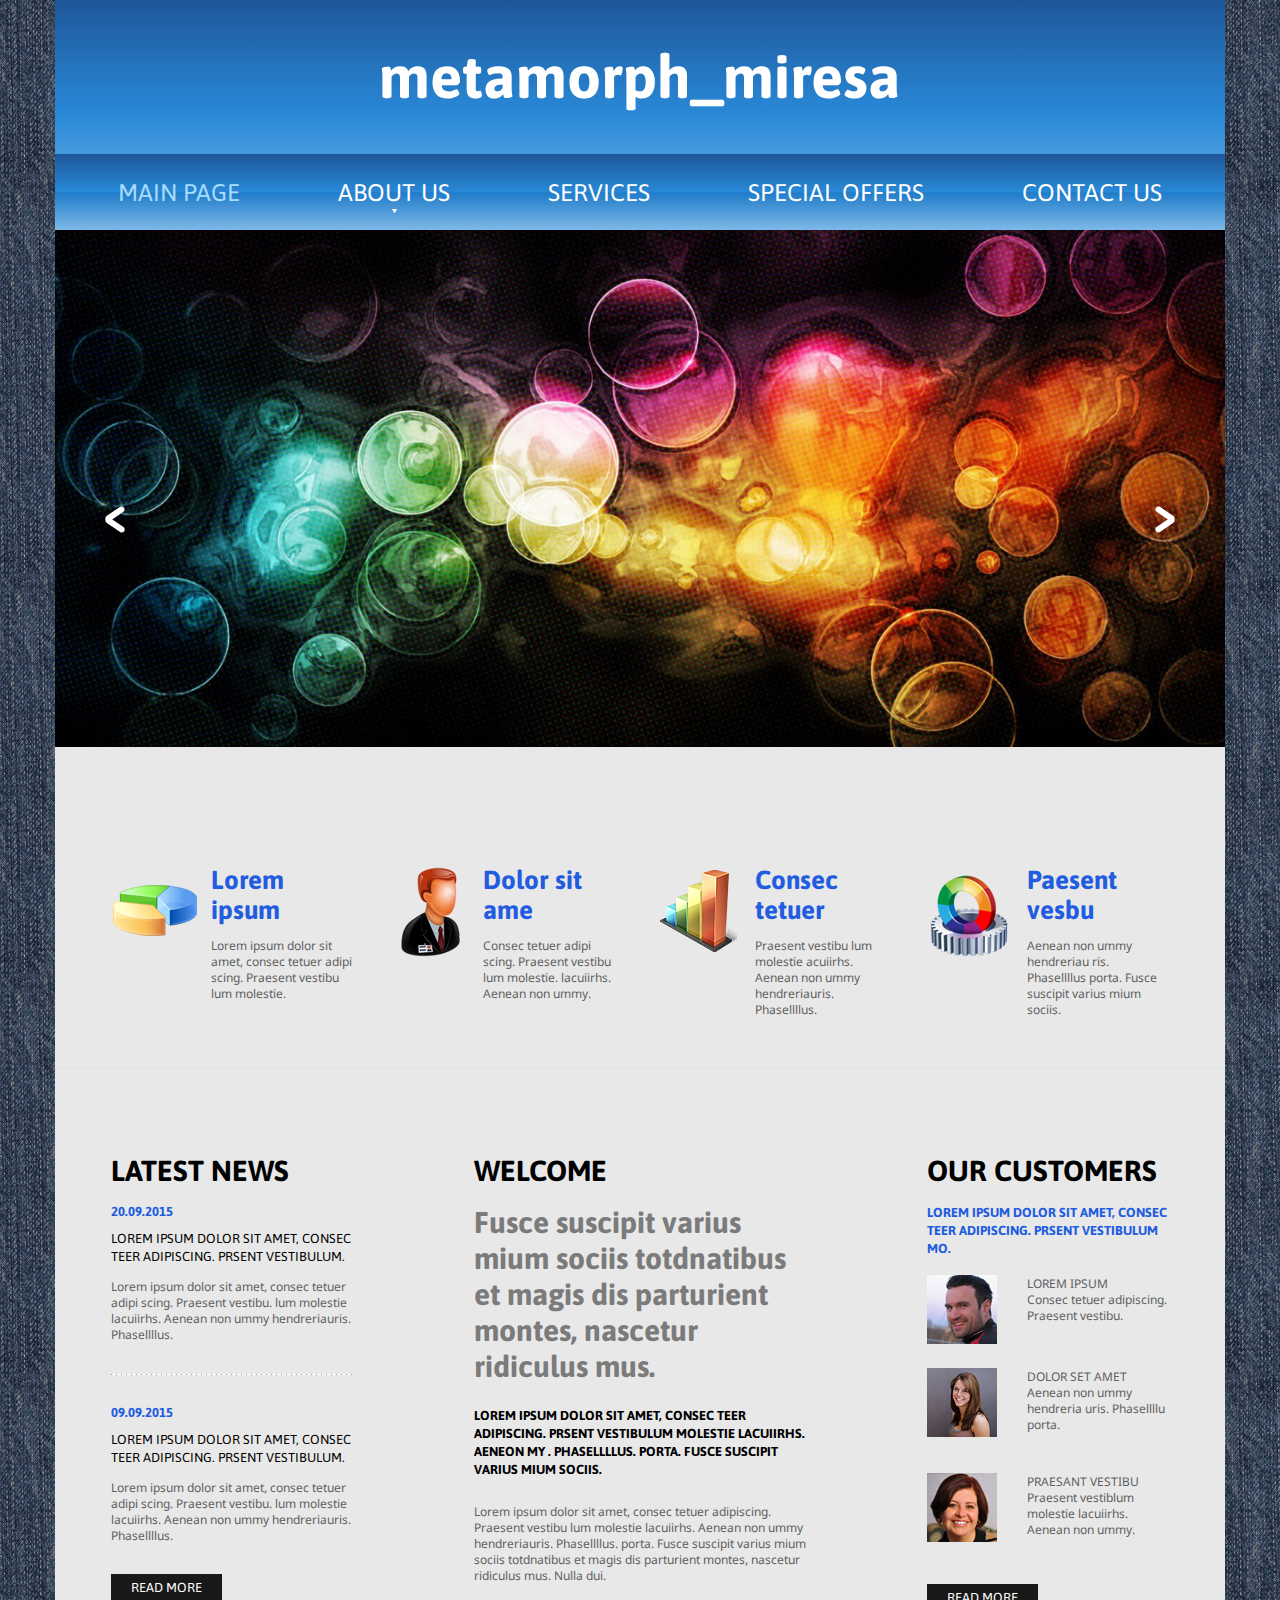
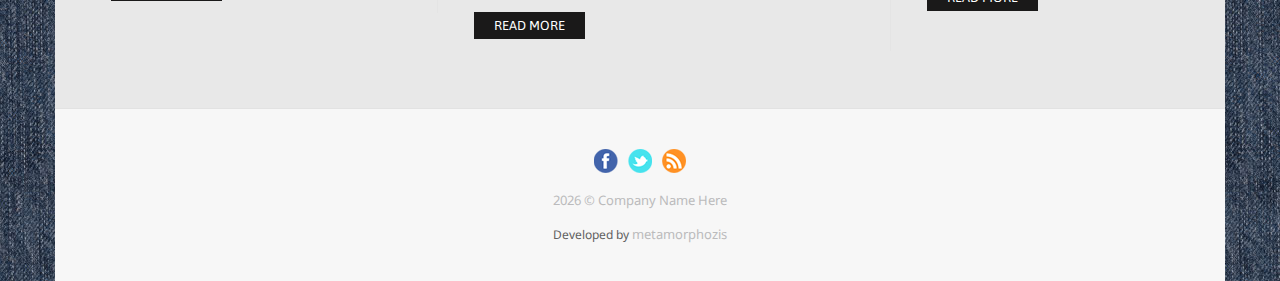
<file: index.html>
<!DOCTYPE html>
<html lang="en">

<head>
<title>Home page</title>
<meta charset="utf-8">    
<meta name="viewport" content="width=device-width, initial-scale=1.0">
<link rel="icon" href="img/favicon.ico" type="image/x-icon">
<link rel="shortcut icon" href="img/favicon.ico" type="image/x-icon" />
<meta name="description" content="Your description">
<meta name="keywords" content="Your keywords">
<meta name="author" content="Your name">
<meta name = "format-detection" content = "telephone=no" />
<!--CSS-->
<link rel="stylesheet" href="css/bootstrap.css" >
<link rel="stylesheet" href="css/style.css">
<link rel="stylesheet" href="css/camera.css">
<!--JS-->
<script src="js/jquery.js"></script>
<script src="js/jquery-migrate-1.2.1.min.js"></script>
<script src="js/superfish.js"></script>
<script src="js/jquery.easing.1.3.js"></script>
<script src="js/jquery.mobilemenu.js"></script>
<script src="js/jquery.ui.totop.js"></script>
<script src="js/jquery.equalheights.js"></script>
<script src="js/camera.js"></script>
<script>
    $(document).ready(function(){
        jQuery('.camera_wrap').camera();
    });
</script>
<!--[if (gt IE 9)|!(IE)]><!-->
      <script src="js/jquery.mobile.customized.min.js"></script>
<!--<![endif]-->

</head>
<body>
<div class="main">
    <!--header-->
    <div class="container visible-wrap">
        <div class="row">
            <article class="col-lg-12 col-md-12 col-sm-12 myheader">
                <header>
                    <h1 class="navbar-brand navbar-brand_"><a href="index.html">metamorph_miresa</a></h1>
                    <section class="menuBox">
                        <nav class="navbar navbar-default navbar-static-top mynavbar clearfix" role="navigation">
                        	<ul class="nav sf-menu clearfix">
                        		<li class="active"><a href="index.html">main page</a></li>
                        		<li class="sub-menu"><a href="about.html">about us<span></span></a>
								 <ul class="submenu">
                                        <li><a href="#">about</a></li>
                                        <li><a href="#">News</a></li>
                                        <li><a href="#">services</a></li>
                                        <li class="tr"></li>
                                    </ul></li>
                        		<li><a href="services.html">services</a></li>
                        		<li><a href="offer.html">special offers</a></li>
                        		<li><a href="contact.html">Contact us</a></li>
                        	</ul>
                        </nav>
                    </section>
                </header>
            </article>
        </div>
    </div>
    <div class="container">
        <div class="global">
            <div class="row">
                <article class="col-lg-12 col-md-12 col-sm-12 slider">
                    <div class="camera_wrap">
                        <div data-src="img/picture1.jpg"><div class="camera-caption fadeIn"></div></div>
                        <div data-src="img/picture2.jpg"><div class="camera-caption fadeIn"></div></div>
                        <div data-src="img/picture3.jpg"><div class="camera-caption fadeIn"></div></div>
                    </div>
                </article>
                <section class="main-content clearfix">
                    <article class="col-lg-3 col-md-6 col-sm-6">
                        <div class="thumb-pad1">
                            <div class="thumbnail">
                                <figure><img src="img/home_icon1.png" alt=""></figure>
                                <div class="caption">
                                    <p class="title">Lorem ipsum</p>
                                    <p>Lorem ipsum dolor sit amet, consec tetuer adipi scing. Praesent vestibu lum molestie.</p>
                                </div>
                            </div>
                        </div>
                    </article>
                    <article class="col-lg-3 col-md-6 col-sm-6">
                        <div class="thumb-pad1">
                            <div class="thumbnail">
                                <figure><img src="img/home_icon2.png" alt=""></figure>
                                <div class="caption">
                                    <p class="title">Dolor sit ame</p>
                                    <p>Consec tetuer adipi scing. Praesent vestibu lum molestie. lacuiirhs. Aenean non ummy.</p>
                                </div>
                            </div>
                        </div>
                    </article>
                    <article class="col-lg-3 col-md-6 col-sm-6">
                        <div class="thumb-pad1">
                            <div class="thumbnail">
                                <figure><img src="img/home_icon3.png" alt=""></figure>
                                <div class="caption">
                                    <p class="title">Consec tetuer</p>
                                    <p>Praesent vestibu lum molestie acuiirhs. Aenean non ummy hendreriauris. Phasellllus. </p>
                                </div>
                            </div>
                        </div>
                    </article>
                    <article class="col-lg-3 col-md-6 col-sm-6">
                        <div class="thumb-pad1">
                            <div class="thumbnail">
                                <figure><img src="img/home_icon4.png" alt=""></figure>
                                <div class="caption">
                                    <p class="title">Paesent vesbu</p>
                                    <p>Aenean non ummy hendreriau ris. Phasellllus porta. Fusce suscipit varius mium sociis. </p>
                                </div>
                            </div>
                        </div>
                    </article>
                </section>
                <article class="col-lg-12 col-md-12 col-sm-12 newsBox">
                    <hr>
                    <section class="main-content clearfix">
                        <div class="row">
                            <article class="col-lg-3 col-md-6 col-sm-6 dottedBox">
                                <h2>Latest news</h2>
                                <ul class="list1">
                                    <li>
                                        <time datetime="20.09.2015">20.09.2015</time>
                                        <p class="title">Lorem ipsum dolor sit amet, consec teer adipiscing. Prsent vestibulum.</p>
                                        <p>Lorem ipsum dolor sit amet, consec tetuer adipi scing. Praesent vestibu.  lum molestie lacuiirhs. Aenean non ummy hendreriauris. Phasellllus.</p>
                                    </li>
                                    <li>
                                        <time datetime="09.09.2015">09.09.2015</time>
                                        <p class="title">Lorem ipsum dolor sit amet, consec teer adipiscing. Prsent vestibulum.</p>
                                        <p>Lorem ipsum dolor sit amet, consec tetuer adipi scing. Praesent vestibu.  lum molestie lacuiirhs. Aenean non ummy hendreriauris. Phasellllus.</p>
                                    </li>
                                </ul>
                                <a href="#" class="btn-default btn1">read more</a>
                            </article>
                            <article class="col-lg-4 col-md-6 col-sm-6 col-lg-offset-1 welcomeBox">
                                <h2>Welcome</h2>
                                <p class="title">Fusce suscipit varius mium sociis totdnatibus et magis dis parturient montes, nascetur ridiculus mus. </p>
                                <p class="descrip">Lorem ipsum dolor sit amet, consec teer adipiscing. Prsent vestibulum molestie lacuiirhs. Aeneon my . Phasellllus. porta. Fusce suscipit varius mium sociis.</p>
                                <p>Lorem ipsum dolor sit amet, consec tetuer adipiscing. Praesent vestibu lum molestie lacuiirhs. Aenean non ummy hendreriauris. Phasellllus. porta. Fusce suscipit varius mium sociis totdnatibus et magis dis parturient montes, nascetur ridiculus mus. Nulla dui.</p>
                                <a href="#" class="btn-default btn1">read more</a>
                            </article>
                            <article class="col-lg-3 col-md-12 col-sm-12 col-lg-offset-1 favoriteBox">
                                <h2>Our Customers</h2>
                                <p class="title">Lorem ipsum dolor sit amet, consec teer adipiscing. Prsent vestibulum mo.</p>
                                <ul class="list2">
                                    <li>
                                        <figure><img src="img/home_pic1.jpg" alt=""></figure>
                                        <div class="extra-wrap">
                                            <p><a href="#">Lorem Ipsum</a><br>Consec tetuer adipiscing. Praesent vestibu.</p>
                                        </div>
                                    </li>
                                    <li>
                                        <figure><img src="img/home_pic2.jpg" alt=""></figure>
                                        <div class="extra-wrap">
                                            <p><a href="#">Dolor set amet</a><br>Aenean non ummy hendreria uris. Phasellllu porta. </p>
                                        </div>
                                    </li>
                                    <li>
                                        <figure><img src="img/home_pic3.jpg" alt=""></figure>
                                        <div class="extra-wrap">
                                            <p><a href="#">Praesant vestibu</a><br>Praesent vestiblum molestie lacuiirhs. Aenean non ummy. </p>
                                        </div>
                                    </li>
                                </ul>
                                <a href="#" class="btn-default btn1">read more</a>
                            </article>
                        </div>
                    </section>
                </article>
                
            </div>
        </div>
        <!--footer-->
        <footer>
            <div class="container">
                <div class="row">
                    <div class="clearfix"></div>
                    <article class="col-lg-12 col-md-12 col-sm-12">
                        <ul>
                            <li><a href="#"><img src="img/follow_icon1.png" alt=""></a></li>
                            <li><a href="#"><img src="img/follow_icon2.png" alt=""></a></li>
                            <li><a href="#"><img src="img/follow_icon3.png" alt=""></a></li>
                        </ul>
                        <p><em id="copyright-year"></em> &copy;  Company Name Here</p>
<!-- design copyright link, do not delete -->
<div id="copyright">Developed by <a href="http://www.metamorphozis.com" class="my_lk">metamorphozis</a></div>
<!-- end copyright link -->            
                    </article>
                </div>
            </div>
        </footer>
    </div>
</div>
<script src="js/bootstrap.min.js"></script>
<script src="js/scripts.js"></script>
</body>
</html>
</file>
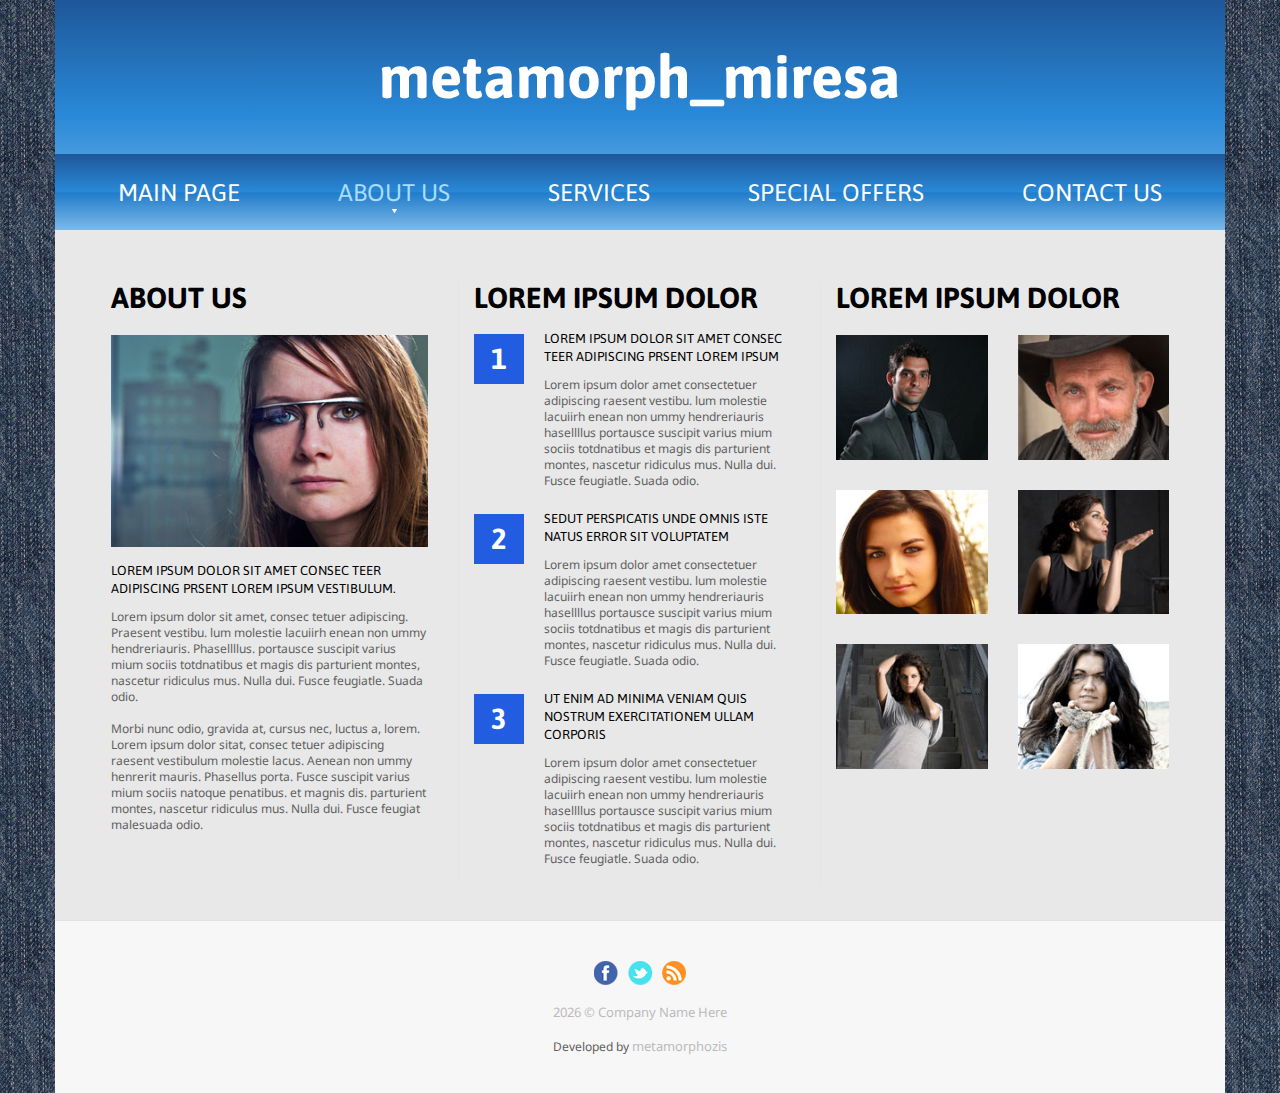
<file: about.html>
<!DOCTYPE html>
<html lang="en">

<head>
<title>about us</title>
<meta charset="utf-8">    
<meta name="viewport" content="width=device-width, initial-scale=1.0">
<link rel="icon" href="img/favicon.ico" type="image/x-icon">
<link rel="shortcut icon" href="img/favicon.ico" type="image/x-icon" />
<meta name="description" content="Your description">
<meta name="keywords" content="Your keywords">
<meta name="author" content="Your name">
<!--CSS-->
<link rel="stylesheet" href="css/bootstrap.css" >
<link rel="stylesheet" href="css/style.css">
<link rel="stylesheet" href="css/touchTouch.css">
<!--JS-->
<script src="js/jquery.js"></script>
<script src="js/jquery-migrate-1.2.1.min.js"></script>
<script src="js/superfish.js"></script>
<script src="js/jquery.easing.1.3.js"></script>
<script src="js/jquery.mobilemenu.js"></script>
<script src="js/jquery.equalheights.js"></script> 
<script src="js/jquery.ui.totop.js"></script>
<script src="js/touchTouch.jquery.js"></script>
<script>
   $(window).load(function() {
     // Initialize the gallery
    $('.trainerBox figure a').touchTouch();
  });
</script>

</head>
<body>
<div class="main">
<!--header-->
<div class="container visible-wrap">
    <div class="row">
        <article class="col-lg-12 col-md-12 col-sm-12 myheader">
            <header>
                <h1 class="navbar-brand navbar-brand_"><a href="index.html">metamorph_miresa</a></h1>
                <section class="menuBox">
                    <nav class="navbar navbar-default navbar-static-top mynavbar clearfix" role="navigation">
                    	<ul class="nav sf-menu clearfix">
                    		<li><a href="index.html">main page</a></li>
                    		<li class="active sub-menu"><a href="about.html">about us<span></span></a>
							   <ul class="submenu">
                                    <li><a href="#">about</a></li>
                                    <li><a href="#">News</a></li>
                                    <li><a href="#">services</a></li>
                                    <li class="tr"></li>
                                </ul>
							</li>
                    		<li><a href="services.html">services</a></li>
                    		<li><a href="offer.html">special offers</a></li>
                    		<li><a href="contact.html">Contact us</a></li>
                    	</ul>
                    </nav>
                </section>
            </header>
        </article>
    </div>
</div>
<div class="container">
    <div class="global indent">
        <!--content-->
        <div class="container">
            <div class="row">
                <section class="main-content clearfix">
                    <article class="col-lg-4 col-md-6 col-sm-6 who-box maxheight">
                        <h2 class="marg">about us</h2>
                            <div class="thumb-pad4">
                                <div class="thumbnail">
                                    <figure><img src="img/about_pic1.jpg" alt=""></figure>
                                    <div class="caption">
                                        <p class="title">Lorem ipsum dolor sit amet consec teer adipiscing Prsent lorem ipsum vestibulum.</p>
                                        <p>Lorem ipsum dolor sit amet, consec tetuer adipiscing. Praesent vestibu.  lum molestie lacuiirh enean non ummy hendreriauris. Phasellllus. portausce suscipit varius mium sociis totdnatibus et magis dis parturient montes, nascetur ridiculus mus. Nulla dui. Fusce feugiatle. Suada odio. </p>
                                        <p>Morbi nunc odio, gravida at, cursus nec, luctus a, lorem. Lorem ipsum dolor sitat, consec tetuer adipiscing raesent vestibulum molestie lacus. Aenean non ummy henrerit mauris. Phasellus porta. Fusce suscipit varius mium sociis natoque penatibus. et magnis dis. parturient montes, nascetur ridiculus mus. Nulla dui. Fusce feugiat malesuada odio. </p>
                                    </div>
                                </div>
                            </div>
                    </article>
                    <article class="col-lg-4 col-md-6 col-sm-6 history-box maxheight">
                        <h2>Lorem ipsum dolor</h2>
                        <ul class="list6">
                            <li>
                                <div class="badge">1</div>
                                <div class="extra-wrap">
                                    <a href="#">Lorem ipsum dolor sit amet consec teer adipiscing Prsent lorem ipsum</a>
                                    <p>Lorem ipsum dolor amet consectetuer adipiscing raesent vestibu.  lum molestie lacuiirh enean non ummy hendreriauris hasellllus portausce suscipit varius mium sociis totdnatibus et magis dis parturient montes, nascetur ridiculus mus. Nulla dui. Fusce feugiatle. Suada odio. </p>
                                </div>
                            </li>
                            <li>
                                <div class="badge">2</div>
                                <div class="extra-wrap">
                                    <a href="#">Sedut perspicatis unde omnis iste natus error sit voluptatem</a>
                                    <p>Lorem ipsum dolor amet consectetuer adipiscing raesent vestibu.  lum molestie lacuiirh enean non ummy hendreriauris hasellllus portausce suscipit varius mium sociis totdnatibus et magis dis parturient montes, nascetur ridiculus mus. Nulla dui. Fusce feugiatle. Suada odio. </p>
                                </div>
                            </li>
                            <li>
                                <div class="badge">3</div>
                                <div class="extra-wrap">
                                    <a href="#">Ut enim ad minima veniam quis nostrum exercitationem ullam corporis</a>
                                    <p>Lorem ipsum dolor amet consectetuer adipiscing raesent vestibu.  lum molestie lacuiirh enean non ummy hendreriauris hasellllus portausce suscipit varius mium sociis totdnatibus et magis dis parturient montes, nascetur ridiculus mus. Nulla dui. Fusce feugiatle. Suada odio. </p>
                                </div>
                            </li>
                        </ul>
                    </article>
                    <article class="col-lg-4 col-md-12 col-sm-12 trainers-box maxheight">
                        <h2>Lorem ipsum dolor</h2>
                        <div class="row">
                            <article class="col-lg-6 col-md-4 col-sm-4 col-xs-6 trainerBox">
                                <figure><a href="img/img1.jpg"><img src="img/about_pic2.jpg" alt=""></a></figure>
                            </article>
                            <article class="col-lg-6 col-md-4 col-sm-4 col-xs-6 trainerBox">
                                <figure><a href="img/img2.jpg"><img src="img/about_pic3.jpg" alt=""></a></figure>
                            </article>
                            <article class="col-lg-6 col-md-4 col-sm-4 col-xs-6 trainerBox">
                                <figure><a href="img/img3.jpg"><img src="img/about_pic4.jpg" alt=""></a></figure>
                            </article>
                            <article class="col-lg-6 col-md-4 col-sm-4 col-xs-6 trainerBox">
                                <figure><a href="img/img4.jpg"><img src="img/about_pic5.jpg" alt=""></a></figure>
                            </article>
                            <article class="col-lg-6 col-md-4 col-sm-4 col-xs-6 trainerBox">
                                <figure><a href="img/img5.jpg"><img src="img/about_pic6.jpg" alt=""></a></figure>
                            </article>
                            <article class="col-lg-6 col-md-4 col-sm-4 col-xs-6 trainerBox">
                                <figure><a href="img/img6.jpg"><img src="img/about_pic7.jpg" alt=""></a></figure>
                            </article>
                        </div>
                    </article>
                </section>
                
            </div>
        </div>
    </div>
<!--footer-->
        <footer>
            <div class="container">
                <div class="row">
                    <div class="clearfix"></div>
                    <article class="col-lg-12 col-md-12 col-sm-12">
                        <ul>
                            <li><a href="#"><img src="img/follow_icon1.png" alt=""></a></li>
                            <li><a href="#"><img src="img/follow_icon2.png" alt=""></a></li>
                            <li><a href="#"><img src="img/follow_icon3.png" alt=""></a></li>
                        </ul>
                        <p><em id="copyright-year"></em> &copy;  Company Name Here</p>
<!-- design copyright link, do not delete -->
<div id="copyright">Developed by <a href="http://www.metamorphozis.com" class="mylk">metamorphozis</a></div>
<!-- end copyright link -->            
                    </article>
                </div>
            </div>
        </footer>
    </div>
</div>
<script src="js/bootstrap.min.js"></script>
<script src="js/scripts.js"></script>
</body>
</html>
</file>
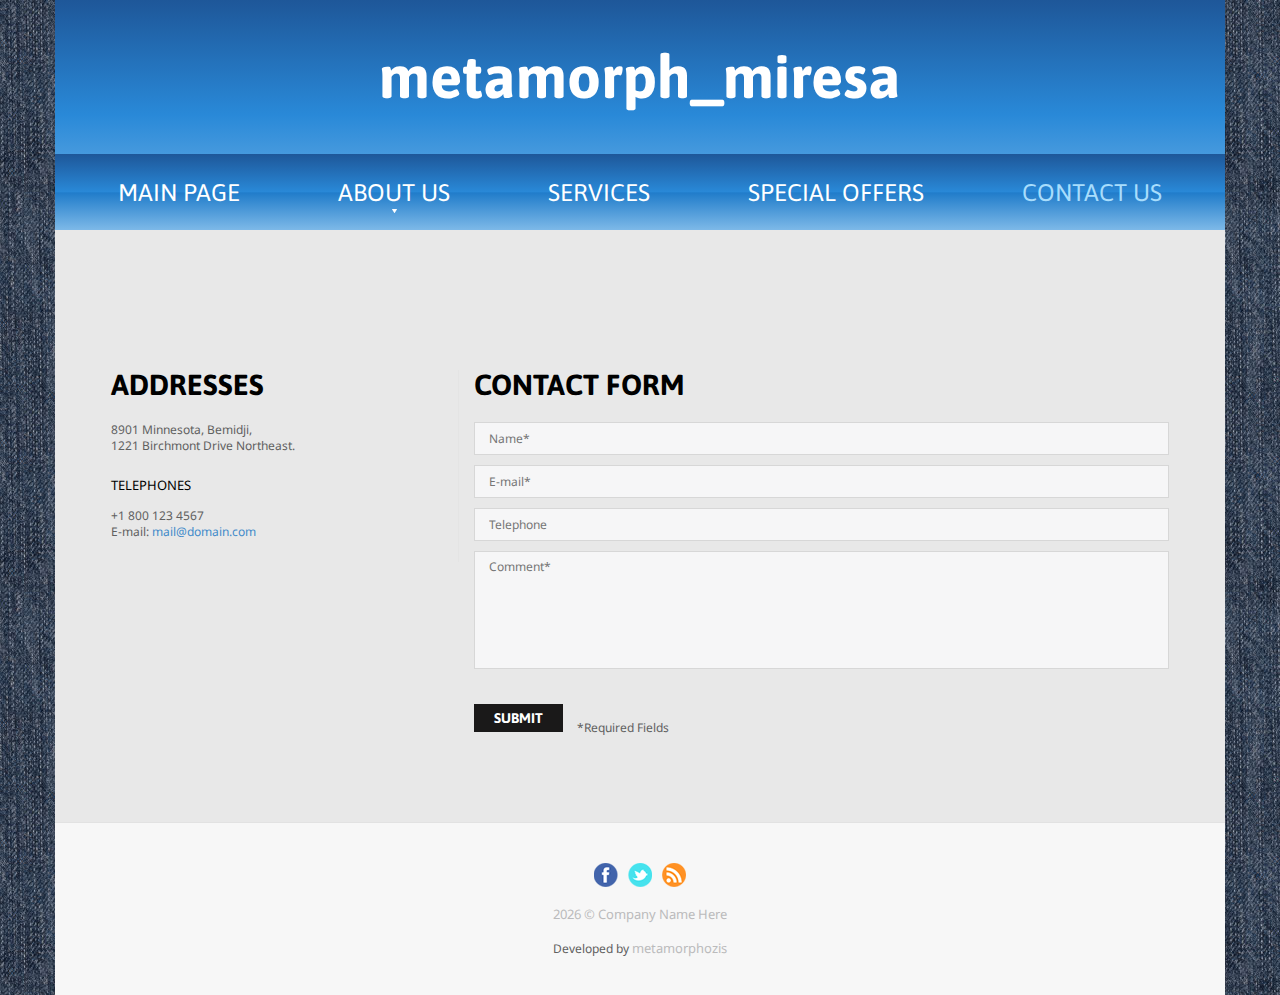
<file: contact.html>
<!DOCTYPE html>
<html lang="en">

<head>
<title>Contact us</title>
<meta charset="utf-8">    
<meta name="viewport" content="width=device-width, initial-scale=1.0">
<link rel="icon" href="img/favicon.ico" type="image/x-icon">
<link rel="shortcut icon" href="img/favicon.ico" type="image/x-icon" />
<meta name="description" content="Your description">
<meta name="keywords" content="Your keywords">
<meta name="author" content="Your name">
<meta name = "format-detection" content = "telephone=no" />
<!--CSS-->
<link rel="stylesheet" href="css/bootstrap.css" >
<link rel="stylesheet" href="css/style.css">
<link rel="stylesheet" href="fonts/font-awesome.css">
<!--JS-->
<script src="js/jquery.js"></script>
<script src="js/jquery-migrate-1.2.1.min.js"></script>
<script src="js/superfish.js"></script>
<script src="js/jquery.easing.1.3.js"></script>
<script src="js/jquery.mobilemenu.js"></script>
<script src="js/jquery.ui.totop.js"></script>

</head>
<body>
<div class="main">
<!--header-->
<div class="container visible-wrap">
    <div class="row">
        <article class="col-lg-12 col-md-12 col-sm-12 myheader">
            <header>
                <h1 class="navbar-brand navbar-brand_"><a href="index.html">metamorph_miresa</a></h1>
                <section class="menuBox">
                    <nav class="navbar navbar-default navbar-static-top mynavbar clearfix" role="navigation">
                    	<ul class="nav sf-menu clearfix">
                    		<li><a href="index.html">main page</a></li>
                    		<li class="sub-menu"><a href="about.html">about us<span></span></a>
							    <ul class="submenu">
                                    <li><a href="#">about</a></li>
                                    <li><a href="#">News</a></li>
                                    <li><a href="#">services</a></li>
                                    <li class="tr"></li>
                                </ul></li>
                    		<li><a href="services.html">services</a></li>
                    		<li><a href="offer.html">special offers</a></li>
                    		<li class="active"><a href="contact.html">Contact us</a></li>
                    	</ul>
                    </nav>
                </section>
            </header>
        </article>
    </div>
</div>
<!--content-->
<div class="container">
<div class="global indent">
   
    <section class="main-content clearfix">
        <div class="row">
            <article class="col-lg-4 col-md-4 col-sm-4 formBox1">
                <h2>addresses</h2>
                <div class="info">
                    <p>8901 Minnesota, Bemidji,<br />
1221 Birchmont Drive Northeast.</p>
                    <p class="title">telephones</p>
                    <p> +1 800 123 4567<br>E-mail: <a href="#">mail@domain.com</a></p>                   
                </div>
            </article>
            <article class="col-lg-8 col-md-8 col-sm-8 formBox">
                <h2>contact form</h2>
                <form id="contact-form">
                    <div class="success-message">Contact form submitted.</div>
                    <div class="holder">
                        <div class="form-div-1 clearfix">
                            <label class="name">
                                <input type="text" placeholder="Name*" data-constraints="@Required @JustLetters" />
                                <span class="empty-message">*This field is required.</span>
                                <span class="error-message">*This is not a valid name.</span>
                            </label>
                        </div>
                        <div class="form-div-2 clearfix">
                            <label class="email">
                                <input type="text" placeholder="E-mail*" data-constraints="@Required @Email" />
                                <span class="empty-message">*This field is required.</span>
                                <span class="error-message">*This is not a valid email.</span>
                            </label>
                        </div>
                        <div class="form-div-3 clearfix">
                            <label class="phone notRequired">
                                <input type="text" placeholder="Telephone" data-constraints="@JustNumbers"/>
                                <span class="empty-message">*This field is required.</span>
                                <span class="error-message">*This is not a valid phone.</span>
                            </label>
                        </div>
                    </div>
                    <div class="form-div-4 clearfix">
                        <label class="message">
                            <textarea placeholder="Comment*" data-constraints='@Required @Length(min=20,max=999999)'></textarea>
                            <span class="empty-message">*This field is required.</span>
                            <span class="error-message">*The message is too short.</span>
                        </label>
                    </div>
                    <div class="btns">
                        <a href="#" data-type="submit" class="btn-default btn1">Submit</a>
                        <p>*Required Fields</p>
                    </div>  
                </form>
            </article>
        </div>
    </section>
</div>
<!--footer-->
        <footer>
            <div class="container">
                <div class="row">
                    <div class="clearfix"></div>
                    <article class="col-lg-12 col-md-12 col-sm-12">
                        <ul>
                            <li><a href="#"><img src="img/follow_icon1.png" alt=""></a></li>
                            <li><a href="#"><img src="img/follow_icon2.png" alt=""></a></li>
                            <li><a href="#"><img src="img/follow_icon3.png" alt=""></a></li>
                        </ul>
                        <p><em id="copyright-year"></em> &copy;  Company Name Here</p>
<!-- design copyright link, do not delete -->
<div id="copyright">Developed by <a href="http://www.metamorphozis.com" class="mylk">metamorphozis</a></div>
<!-- end copyright link -->            
                    </article>
                </div>
            </div>
        </footer>
    </div>
</div>
<script src="js/bootstrap.min.js"></script>
<script src="js/scripts.js"></script>
</body>
</html>
</file>
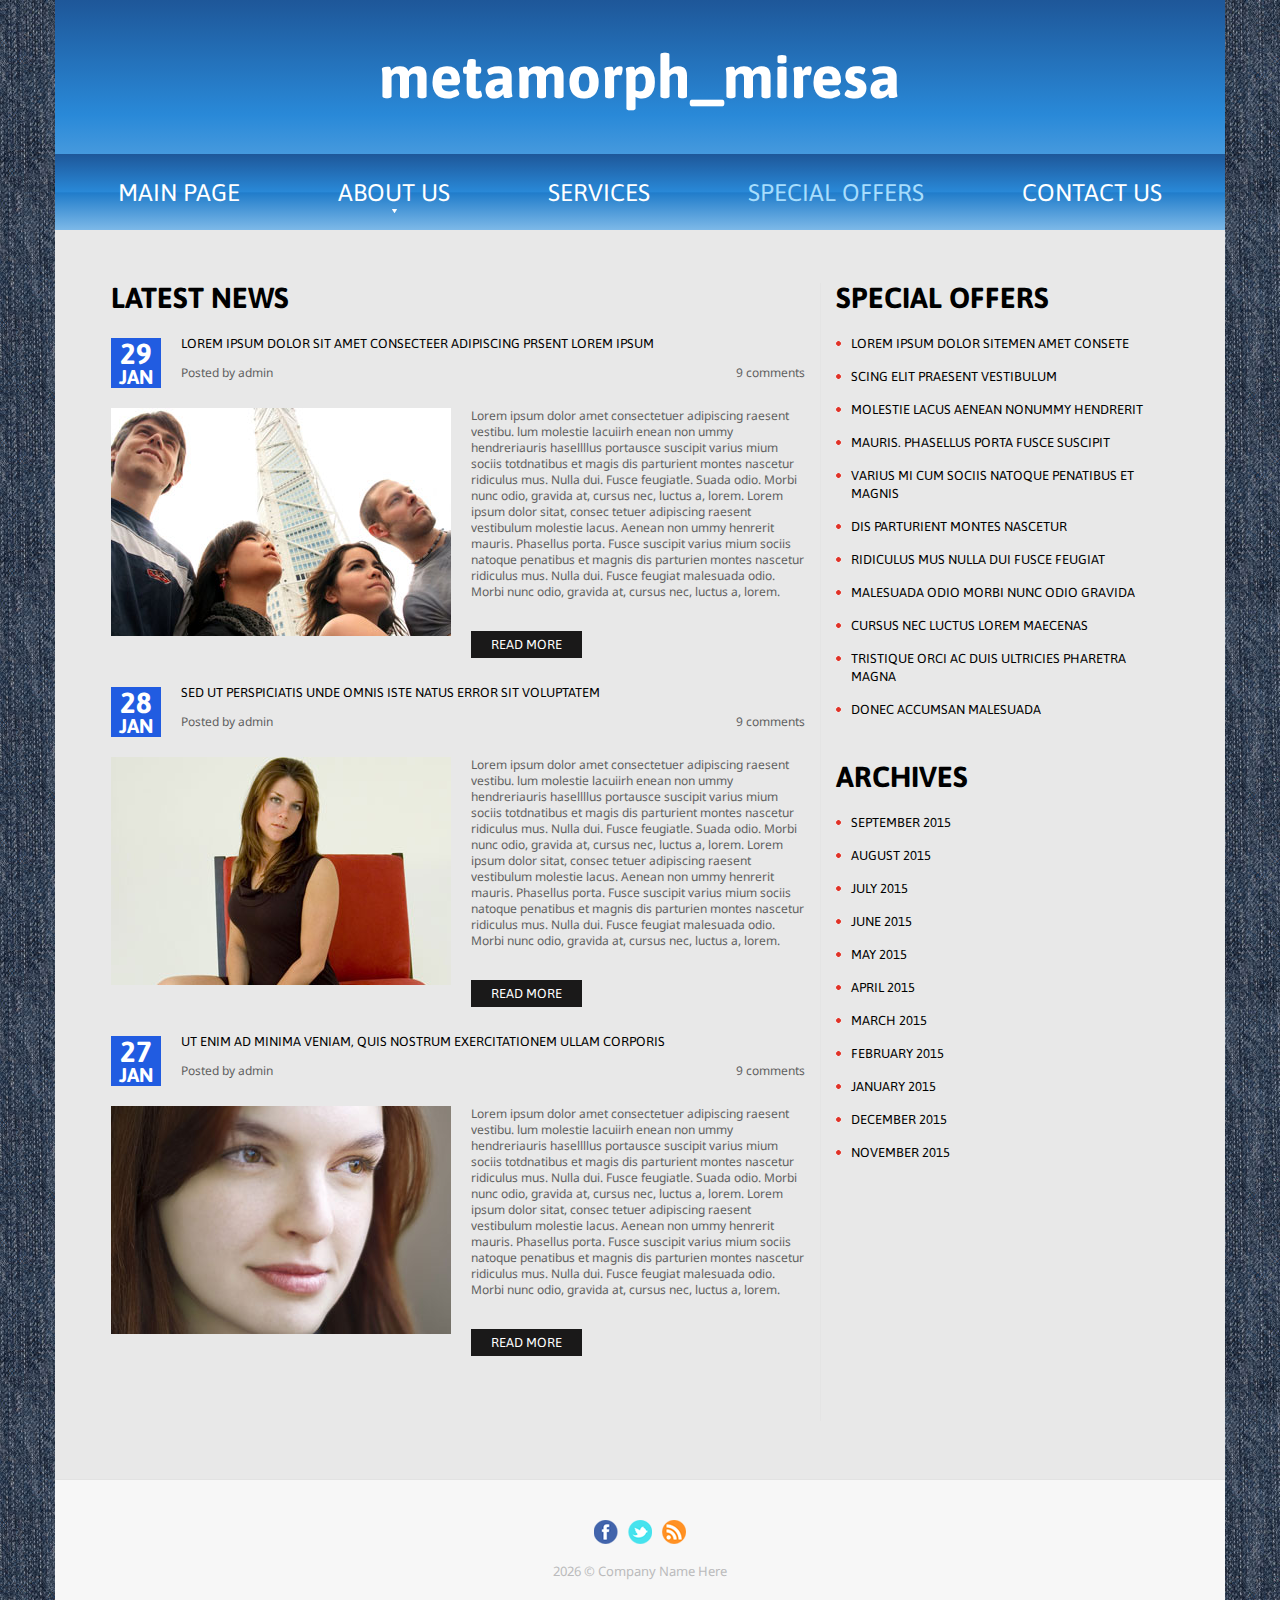
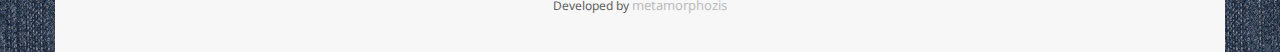
<file: offer.html>
<!DOCTYPE html>
<html lang="en">

<head>
<title>special offers</title>
<meta charset="utf-8">    
<meta name="viewport" content="width=device-width, initial-scale=1.0">
<link rel="icon" href="img/favicon.ico" type="image/x-icon">
<link rel="shortcut icon" href="img/favicon.ico" type="image/x-icon" />
<meta name="description" content="Your description">
<meta name="keywords" content="Your keywords">
<meta name="author" content="Your name">
<!--CSS-->
<link rel="stylesheet" href="css/bootstrap.css" >
<link rel="stylesheet" href="css/style.css">
<!--JS-->
<script src="js/jquery.js"></script>
<script src="js/jquery-migrate-1.2.1.min.js"></script>
<script src="js/superfish.js"></script>
<script src="js/jquery.easing.1.3.js"></script>
<script src="js/jquery.mobilemenu.js"></script>
<script src="js/jquery.equalheights.js"></script> 
<script src="js/jquery.ui.totop.js"></script>

</head>
<body>
<div class="main">
<!--header-->
<div class="container visible-wrap">
    <div class="row">
        <article class="col-lg-12 col-md-12 col-sm-12 myheader">
            <header>
                <h1 class="navbar-brand navbar-brand_"><a href="index.html">metamorph_miresa</a></h1>
                <section class="menuBox">
                    <nav class="navbar navbar-default navbar-static-top mynavbar clearfix" role="navigation">
                    	<ul class="nav sf-menu clearfix">
                    		<li><a href="index.html">main page</a></li>
                    		<li class="sub-menu"><a href="about.html">about us<span></span></a>
							    <ul class="submenu">
                                    <li><a href="#">about</a></li>
                                    <li><a href="#">News</a></li>
                                    <li><a href="#">services</a></li>
                                    <li class="tr"></li>
                                </ul></li>
                    		<li><a href="services.html">services</a></li>
                    		<li class="active"><a href="offer.html">special offers</a></li>
                    		<li><a href="contact.html">Contact us</a></li>
                    	</ul>
                    </nav>
                </section>
            </header>
        </article>
    </div>
</div>
<!--content-->
<div class="container">
<div class="global indent">
    <div class="container">
        <div class="row">
            <section class="main-content clearfix">
                <article class="col-lg-8 col-md-7 col-sm-7 blogBox">
                    <h2>latest news</h2>
                    <div class="thumb-pad6 clearfix">
                        <div class="thumbnail">
                            <div class="badgeBox">
                                <div class="badge">
                                    29
                                    <span>jan</span>
                                </div>
                                <div class="extra-wrap">
                                    <a href="#" class="tl">Lorem ipsum dolor sit amet consecteer adipiscing Prsent lorem ipsum</a>
                                    <p>Posted by <a href="#" class="lnk1">admin</a><br><a href="#" class="lnk2">9 comments</a></p>
                                </div>
                            </div>
                            <figure><img src="img/offer_pic1.jpg" alt=""></figure>
                            <div class="caption">
                                <p>Lorem ipsum dolor amet consectetuer adipiscing raesent vestibu.  lum molestie lacuiirh enean non ummy hendreriauris hasellllus portausce suscipit varius mium sociis totdnatibus et magis dis parturient montes nascetur ridiculus mus. Nulla dui. Fusce feugiatle. Suada odio. Morbi nunc odio, gravida at, cursus nec, luctus a, lorem. Lorem ipsum dolor sitat, consec tetuer adipiscing raesent vestibulum molestie lacus. Aenean non ummy henrerit mauris. Phasellus porta. Fusce suscipit varius mium sociis natoque penatibus et magnis dis parturien montes nascetur ridiculus mus. Nulla dui. Fusce feugiat malesuada odio. Morbi nunc odio, gravida at, cursus nec, luctus a, lorem.</p>
                                <a href="#" class="btn-default btn1">read more</a>
                            </div>
                        </div>
                    </div>
                    <div class="thumb-pad6 clearfix">
                        <div class="thumbnail">
                            <div class="badgeBox">
                                <div class="badge">
                                    28
                                    <span>jan</span>
                                </div>
                                <div class="extra-wrap">
                                    <a href="#" class="tl">Sed ut perspiciatis unde omnis iste natus error sit voluptatem</a>
                                    <p>Posted by <a href="#" class="lnk1">admin</a><br><a href="#" class="lnk2">9 comments</a></p>
                                </div>
                            </div>
                            <figure><img src="img/offer_pic2.jpg" alt=""></figure>
                            <div class="caption">
                                <p>Lorem ipsum dolor amet consectetuer adipiscing raesent vestibu.  lum molestie lacuiirh enean non ummy hendreriauris hasellllus portausce suscipit varius mium sociis totdnatibus et magis dis parturient montes nascetur ridiculus mus. Nulla dui. Fusce feugiatle. Suada odio. Morbi nunc odio, gravida at, cursus nec, luctus a, lorem. Lorem ipsum dolor sitat, consec tetuer adipiscing raesent vestibulum molestie lacus. Aenean non ummy henrerit mauris. Phasellus porta. Fusce suscipit varius mium sociis natoque penatibus et magnis dis parturien montes nascetur ridiculus mus. Nulla dui. Fusce feugiat malesuada odio. Morbi nunc odio, gravida at, cursus nec, luctus a, lorem.</p>
                                <a href="#" class="btn-default btn1">read more</a>
                            </div>
                        </div>
                    </div>
                    <div class="thumb-pad6 clearfix">
                        <div class="thumbnail">
                            <div class="badgeBox">
                                <div class="badge">
                                    27
                                    <span>jan</span>
                                </div>
                                <div class="extra-wrap">
                                    <a href="#" class="tl">Ut enim ad minima veniam, quis nostrum exercitationem ullam corporis</a>
                                    <p>Posted by <a href="#" class="lnk1">admin</a><br><a href="#" class="lnk2">9 comments</a></p>
                                </div>
                            </div>
                            <figure><img src="img/offer_pic3.jpg" alt=""></figure>
                            <div class="caption">
                                <p>Lorem ipsum dolor amet consectetuer adipiscing raesent vestibu.  lum molestie lacuiirh enean non ummy hendreriauris hasellllus portausce suscipit varius mium sociis totdnatibus et magis dis parturient montes nascetur ridiculus mus. Nulla dui. Fusce feugiatle. Suada odio. Morbi nunc odio, gravida at, cursus nec, luctus a, lorem. Lorem ipsum dolor sitat, consec tetuer adipiscing raesent vestibulum molestie lacus. Aenean non ummy henrerit mauris. Phasellus porta. Fusce suscipit varius mium sociis natoque penatibus et magnis dis parturien montes nascetur ridiculus mus. Nulla dui. Fusce feugiat malesuada odio. Morbi nunc odio, gravida at, cursus nec, luctus a, lorem.</p>
                                <a href="#" class="btn-default btn1">read more</a>
                            </div>
                        </div>
                    </div>
                </article>
                <article class="col-lg-4 col-md-5 col-sm-5 list1Box">
                    <h2>special offers</h2>
                    <ul class="list5">
                        <li><a href="#">Lorem ipsum dolor sitemen amet consete</a></li>
                        <li><a href="#">scing elit Praesent vestibulum </a></li>
                        <li><a href="#">molestie lacus Aenean nonummy hendrerit </a></li>
                        <li><a href="#">mauris. Phasellus porta Fusce suscipit </a></li>
                        <li><a href="#">varius mi Cum sociis natoque penatibus et magnis</a></li>
                        <li><a href="#">dis parturient montes nascetur </a></li>
                        <li><a href="#">ridiculus mus Nulla dui Fusce feugiat </a></li>
                        <li><a href="#">malesuada odio Morbi nunc odio gravida</a></li>
                        <li><a href="#">cursus nec luctus lorem Maecenas </a></li>
                        <li><a href="#">tristique orci ac Duis ultricies pharetra magna </a></li>
                        <li><a href="#">Donec accumsan malesuada</a></li>
                    </ul>
                    <h2>archives</h2>
                    <ul class="list5">
                        <li><a href="#">September 2015</a></li>
                        <li><a href="#">August 2015</a></li>
                        <li><a href="#">July 2015</a></li>
                        <li><a href="#">June 2015</a></li>
                        <li><a href="#">May 2015</a></li>
                        <li><a href="#">April 2015</a></li>
                        <li><a href="#">March 2015</a></li>
                        <li><a href="#">February 2015</a></li>
                        <li><a href="#">January 2015</a></li>
                        <li><a href="#">December 2015</a></li>
                        <li><a href="#">November 2015</a></li>
                    </ul>
                </article>
            </section>
        </div>
    </div>
</div>
<!--footer-->
        <footer>
            <div class="container">
                <div class="row">
                    <div class="clearfix"></div>
                    <article class="col-lg-12 col-md-12 col-sm-12">
                        <ul>
                            <li><a href="#"><img src="img/follow_icon1.png" alt=""></a></li>
                            <li><a href="#"><img src="img/follow_icon2.png" alt=""></a></li>
                            <li><a href="#"><img src="img/follow_icon3.png" alt=""></a></li>
                        </ul>
                        <p><em id="copyright-year"></em> &copy;  Company Name Here</p>
<!-- design copyright link, do not delete -->
<div id="copyright">Developed by <a href="http://www.metamorphozis.com" class="mylk">metamorphozis</a></div>
<!-- end copyright link -->            
                    </article>
                </div>
            </div>
        </footer>
    </div>
</div>
<script src="js/bootstrap.min.js"></script>
<script src="js/scripts.js"></script>
</body>
</html>
</file>
<file: css/style.css>
@import url(http://fonts.googleapis.com/css?family=Asap:400,700);
@import url(http://fonts.googleapis.com/css?family=Merriweather+Sans:400,300,700);
@import url(http://fonts.googleapis.com/css?family=Droid+Sans:400,700);
body {
  background: #f7f7f7;
  font: 12px 'Droid Sans', "Helvetica Neue", Helvetica, Arial, sans-serif;
  line-height: 1.428571429;
  color: #606060;
}
body > figure {
  position: absolute;
  top: 0;
  left: 0;
  margin: 0;
  padding: 0;
}
body.bg {
  background: url(../img/pattern.jpg) repeat;
}
a {
  text-decoration: none;
}
a:hover {
  text-decoration: none;
}
a:focus {
  text-decoration: none;
  background: none;
}
a[href^="tel:"] {
  color: inherit;
  text-decoration: none;
}
textarea,
input[type="text"],
input[type="email"],
input[type="search"],
input[type="password"] {
  -webkit-appearance: none;
  -moz-appearance: caret;
}
p {
  margin-bottom: 16px;
  line-height: 16px;
}
h1.navbar-brand_ {
  margin: 0 0 69px 0;
  padding: 0;

  float: none;
  position: relative;
  z-index: 1;
  width: 100%;
  text-align: center;
  font-size: 60px;
  font-family: 'Asap';
  font-weight: bold;
}
h1.navbar-brand_ a {
  display: inline-block;
  color: #fff;
}
h2 {
  margin: 0 0 27px 0;
  font: bold 29px/29px 'Asap';
  color: #000000;
  margin-bottom: 19px;
  text-transform: uppercase;
}
.extra-wrap {
  overflow: hidden;
}
.visible-wrap {
  overflow: visible !important;
}
.visible-wrap article {
  padding-left: 0;
  padding-right: 0;
}
.visible-wrap .row {
  margin-left: 0;
  margin-right: 0;
}
.container {
  position: relative;
  overflow: hidden;
}
.main {
  background: url(../img/pattern.jpg) repeat;
}
.main.bg-none {
  background: none;
}
.main-content {
  padding: 0 71px;
}
.global {
  background: #E8E8E8;
}
.global.indent {
  padding-top: 53px;
}
.global.indent h2 {
  margin-bottom: 23px;
}
.center {
  width: 100%;
  text-align: center;
}
.borderBot {
  border-bottom: 1px solid #e2e2e2;
  margin-bottom: 53px;
  padding-bottom: 9px;
}

.myheader
{

background: rgb(30,87,153); /* Old browsers */
background: -moz-linear-gradient(top,  rgba(30,87,153,1) 0%, rgba(41,137,216,1) 50%, rgba(125,185,232,1) 100%); /* FF3.6+ */
background: -webkit-gradient(linear, left top, left bottom, color-stop(0%,rgba(30,87,153,1)), color-stop(50%,rgba(41,137,216,1)), color-stop(100%,rgba(125,185,232,1))); /* Chrome,Safari4+ */
background: -webkit-linear-gradient(top,  rgba(30,87,153,1) 0%,rgba(41,137,216,1) 50%,rgba(125,185,232,1) 100%); /* Chrome10+,Safari5.1+ */
background: -o-linear-gradient(top,  rgba(30,87,153,1) 0%,rgba(41,137,216,1) 50%,rgba(125,185,232,1) 100%); /* Opera 11.10+ */
background: -ms-linear-gradient(top,  rgba(30,87,153,1) 0%,rgba(41,137,216,1) 50%,rgba(125,185,232,1) 100%); /* IE10+ */
background: linear-gradient(to bottom,  rgba(30,87,153,1) 0%,rgba(41,137,216,1) 50%,rgba(125,185,232,1) 100%); /* W3C */
filter: progid:DXImageTransform.Microsoft.gradient( startColorstr='#1e5799', endColorstr='#7db9e8',GradientType=0 ); /* IE6-9 */

}

/*-----menu-----*/
.menuBox {

background: rgb(30,87,153); /* Old browsers */
background: -moz-linear-gradient(top,  rgba(30,87,153,1) 0%, rgba(41,137,216,1) 50%, rgba(32,124,202,1) 51%, rgba(125,185,232,1) 100%); /* FF3.6+ */
background: -webkit-gradient(linear, left top, left bottom, color-stop(0%,rgba(30,87,153,1)), color-stop(50%,rgba(41,137,216,1)), color-stop(51%,rgba(32,124,202,1)), color-stop(100%,rgba(125,185,232,1))); /* Chrome,Safari4+ */
background: -webkit-linear-gradient(top,  rgba(30,87,153,1) 0%,rgba(41,137,216,1) 50%,rgba(32,124,202,1) 51%,rgba(125,185,232,1) 100%); /* Chrome10+,Safari5.1+ */
background: -o-linear-gradient(top,  rgba(30,87,153,1) 0%,rgba(41,137,216,1) 50%,rgba(32,124,202,1) 51%,rgba(125,185,232,1) 100%); /* Opera 11.10+ */
background: -ms-linear-gradient(top,  rgba(30,87,153,1) 0%,rgba(41,137,216,1) 50%,rgba(32,124,202,1) 51%,rgba(125,185,232,1) 100%); /* IE10+ */
background: linear-gradient(to bottom,  rgba(30,87,153,1) 0%,rgba(41,137,216,1) 50%,rgba(32,124,202,1) 51%,rgba(125,185,232,1) 100%); /* W3C */
filter: progid:DXImageTransform.Microsoft.gradient( startColorstr='#1e5799', endColorstr='#7db9e8',GradientType=0 ); /* IE6-9 */

  padding: 0;
}
nav.mynavbar {
  background: none;
  border: none;
  padding: 25px 0 20px 0;
  margin: 0;
  min-height: 0;
  display: block;
  text-align: center;
}
nav.mynavbar > ul {
  margin-bottom: 0;
  padding-left: 0;
  list-style: none;
  display: inline-block;
}
nav.mynavbar li {
  float: left;
  font-size: 12px;
  line-height: 16px;
  padding: 0;
  position: relative;
  margin-right: 46px;
  padding-right: 52px;
}
nav.mynavbar li em {
  position: absolute;
  right: 0;
  top: 9px;
  display: inline-block;
  background: url(../img/menu_point.png) no-repeat;
  width: 6px;
  height: 6px;
}
nav.mynavbar li:last-child {
  margin-right: 0;
  padding-right: 0;
}
nav.mynavbar li a {
  position: relative;
  padding: 0;
  text-transform: none;
  font: 24px 'Asap';
  color: #ffffff;
  background: none;
  text-transform: uppercase;
  float: left;
  -webkit-transition: all 0.25s ease;
  transition: all 0.25s ease;
}
nav.mynavbar li.active > a {
  color: #A8DDFC;
  background: none;
}
nav.mynavbar li > a:hover {
  color: #A8DDFC;
  background: none;
  -webkit-transition: all 0.25s ease;
  transition: all 0.25s ease;
}
nav.mynavbar .sfHover > a {
  color: #A8DDFC;
  background: none;
  -webkit-transition: all 0.25s ease;
  transition: all 0.25s ease;
}
nav.mynavbar li a span {
  display: inline-block;
  height: 4px;
  background: url(../img/menu-marker.png) center 0 no-repeat;
  width: 6px;
  height: 7px;
  position: absolute;
  bottom: -10px;
  left: 0;
  width: 100%;
}
/*-----subMenu1-----*/
nav.mynavbar .sub-menu > ul {
  position: absolute;
  display: none;
  width: 122px;
  top: 49px;
  left: 0;
  list-style: none !important;
  zoom: 1;
  z-index: 11;
  background: #ffffff;
  border: 1px solid #d6d6d6;
  padding: 14px 0;
  margin: 0;
  text-align: center;
}
nav.mynavbar .sub-menu > ul li {
  position: relative;
  background: none;
  border: none;
  width: auto;
  float: none;
  margin: 0;
  padding: 0;
  margin-bottom: 5px;
  padding-bottom: 4px;
  border-bottom: 1px solid #eaeaea;
  display: block;
  text-align: center;
}
nav.mynavbar .sub-menu > ul li.tr {
  background: url(../img/triangle2.png) center 0 no-repeat;
  width: 100%;
  height: 10px;
  position: absolute;
  top: -9px;
  left: 0;
}
nav.mynavbar .sub-menu > ul li:first-child + li + li {
  border-bottom: none;
}
nav.mynavbar .sub-menu > ul li:last-child {
  border-bottom: none;
}
nav.mynavbar .sub-menu > ul li a {
  background: none;
  padding: 0;
  margin: 0;
  float: none;
  font: 14px 'Merriweather Sans';
  color: #1b1b1b;
  text-transform: uppercase;
  -webkit-transition: all 0.35s ease;
  transition: all 0.35s ease;
}
nav.mynavbar .sub-menu > ul li a span {
  display: inline-block;
  background: url(../img/menu-marker2.png) no-repeat;
  width: 6px;
  height: 7px;
  position: absolute;
  top: 8px;
  left: 102px;
}
nav.mynavbar .sub-menu > ul li a:hover {
  text-decoration: none;
  color: #215CE1 !important;
  background: none !important;
  -webkit-transition: all 0.35s ease;
  transition: all 0.35s ease;
}
nav.mynavbar .sub-menu > ul li.sfHover > a {
  text-decoration: none;
  color: #215CE1 !important;
  background: none !important;
}
/*-----subMenu2-----*/
nav.mynavbar .sub-menu ul ul {
  position: absolute;
  display: none;
  width: 232px;
  top: -36px;
  left: 232px;
  list-style: none !important;
  zoom: 1;
  z-index: 11;
  background: #ffd64f;
  padding: 36px 0;
  margin: 0;
  text-align: center;
}
nav.mynavbar .sub-menu ul ul li {
  background: none;
  border: none;
  width: auto;
  float: none;
  margin: 0;
  padding: 0;
  margin-bottom: 8px;
  display: block;
  text-align: center;
}
nav.mynavbar .sub-menu ul ul li a {
  background: none;
  padding: 0;
  margin: 0;
  float: none;
  font: 600 14px 'Open Sans';
  color: #ffffff;
  text-transform: uppercase;
  -webkit-transition: all 0.35s ease;
  transition: all 0.35s ease;
}
nav.mynavbar .sub-menu ul ul li a:hover {
  color: #0088e1 !important;
  -webkit-transition: all 0.35s ease;
  transition: all 0.35s ease;
}
.select-menu {
  display: none !important;
}
/*-----content-----*/
header {
  padding: 68px 0 0 0;

}
header article > div {
  float: right;
}
header article > div p {
  font: 12px 'Roboto';
  color: #908d77;
  float: left;
  margin-top: 9px;
}
header article > div p > span {
  color: #df102b;
  font-size: 12px;
  float: left;
  margin-right: 5px;
  margin-top: 4px;
}
footer {
  padding: 40px 0 38px 0;
  background: #f7f7f7;
  text-align: center;
  border-top: 1px solid #e2e2e2;
}
footer p {
  font: 13px 'Droid Sans', "Helvetica Neue", Helvetica, Arial, sans-serif;
  color: #bbbbbc;
}
footer em {
  font-style: normal;
}
footer a {
  font: 13px 'Droid Sans', "Helvetica Neue", Helvetica, Arial, sans-serif;
  color: #bbbbbc;
  -webkit-transition: all 0.25s ease;
  transition: all 0.25s ease;
}
footer a:hover {
  color: #215CE1;
}
footer ul {
  padding: 0;
  margin: 0;
  list-style: none;
  display: inline-block;
  margin-bottom: 18px;
}
footer ul li {
  display: inline-block;
  margin-left: 7px;
}
footer ul li:first-child {
  margin-left: 0;
}
footer ul a {
  -webkit-transition: all 0.25s ease;
  transition: all 0.25s ease;
}
footer ul a:hover {
  opacity: 0.7;
  filter: alpha(opacity=70);
}
.staffBox {
  padding: 46px 0 53px 0;
  background: #eeece7;
}
.staffBox h2 {
  margin: 0 0 21px 0;
}
.touchBox {
  padding: 46px 0 51px 0;
  background: #eeece7;
}
.offer-box {
  margin-bottom: 68px;
}
.offer-box h3 {
  margin: 0 0 52px 0;
}
.offerBox {
  text-align: center;
}
.offerBox p {
  font-size: 16px;
  line-height: 23px;
  margin-bottom: 18px;
}
.motionBox {
  padding: 46px 0 49px 0;
  background: #9acfd5;
}
.testimonialsBox {
  padding: 46px 0 0 0;
  background: #e6e3dc;
}
.testimonialsBox .textim-box {
  overflow: visible;
  position: relative;
  background: #ffffff;
  padding: 18px 25px 45px 28px;
  margin-bottom: 41px;
  border-radius: 20px;
  margin-top: 10px;
  -webkit-box-shadow: 0 0 5px 0 rgba(0, 0, 0, 0.05);
  box-shadow: 0 0 5px 0 rgba(0, 0, 0, 0.05);
}
.testimonialsBox .textim-box > em {
  display: inline-block;
  width: 40px;
  height: 39px;
  position: absolute;
  background: url(../img/triangle.html) no-repeat;
  bottom: -39px;
  left: 52px;
}
.testimonialsBox .textim-box figure {
  border-radius: 103px;
  float: left;
  margin-right: 15px;
  margin-top: 16px;
}
.testimonialsBox .textim-box figure img {
  border-radius: 103px;
}
.testimonialsBox .textim-box p {
  font: italic 18px/21px 'Arial';
  color: #2cadcc;
  margin-top: 36px;
  margin-left: 13px;
  position: relative;
  z-index: 1;
}
.testimonialsBox .textim-box div {
  position: relative;
}
.testimonialsBox .textim-box div img {
  position: absolute;
  top: 0;
  z-index: 0;
}
.testimonialsBox .col-lg-6 {
  margin-bottom: 50px;
}
.testimonialsBox article > a {
  font: 900 16px 'Roboto';
  color: #413d31;
  -webkit-transition: all 0.25s ease;
  transition: all 0.25s ease;
}
.testimonialsBox article > a:hover {
  color: #2cadcc;
  -webkit-transition: all 0.25s ease;
  transition: all 0.25s ease;
}
.testimonialsBox hr {
  margin: 0;
  border-top: 1px solid #534934;
}
.bannerBox {
  margin-bottom: 55px;
}
.bannerBox p {
  margin-bottom: 25px;
}
.bannerBox .title {
  font: 94px/94px 'Racing Sans One';
  color: #0090c0;
  margin-bottom: 0;
}
.bannerBox .descrip {
  font: 36px/35px 'Racing Sans One';
  color: #0090c0;
  margin-bottom: 27px;
}
.bannerBox .descrip span {
  font-size: 30px;
}
.bannerBox .descrip.last {
  line-height: 33px;
}
.bannerBox figure {
  display: block;
  background: #ffffff;
  margin-top: -22px;
  margin-bottom: 4px;
  position: relative;
}
.bannerBox figure img {
  margin-top: 4px;
}
.dottedBox {
  position: relative;
}
.dottedBox:after {
  width: 1px;
  height: 100%;
  background: none;
  background: #e4e4e4;
  position: absolute;
  z-index: 1;
  display: inline-block;
  top: 0;
  right: -70px;
  content: ' ';
  z-index: 10;
}
.newsBox hr {
  margin: 0 0 85px 0;
}
.newsBox article {
  padding-top: 2px;
  padding-bottom: 12px;
  margin-bottom: 57px;
}
.welcomeBox {
  position: relative;
}
.welcomeBox p {
  margin-bottom: 28px;
}
.welcomeBox .title {
  font: bold 30px/36px 'Asap';
  color: #7b7b7b;
  margin-bottom: 23px;
}
.welcomeBox .descrip {
  font: bold 13px/18px 'Asap';
  color: #000000;
  text-transform: uppercase;
  margin-bottom: 25px;
}
.welcomeBox:after {
  width: 1px;
  height: 100%;
  background: none;
  background: #e4e4e4;
  position: absolute;
  z-index: 1;
  display: inline-block;
  top: 0;
  right: -70px;
  content: ' ';
  z-index: 10;
}
.favoriteBox .title {
  font: bold 13px/18px 'Asap';
  color: #215CE1;
  text-transform: uppercase;
  margin-bottom: 17px;
}
.who-box {
  padding-right: 30px;
  border-right: 1px solid #e4e4e4;
  margin-bottom: 37px;
}
.history-box {
  padding-right: 30px;
  border-right: 1px solid #e4e4e4;
  margin-bottom: 37px;
}
.trainers-box {
  margin-bottom: 37px;
}
.blogBox {
  border-right: 1px solid #e4e4e4;
  margin-bottom: 58px;
  padding-bottom: 39px;
}
.formBox1 {
  position: relative;
  border-right: 1px solid #e4e4e4;
}
.privacyBox1 {
  border-right: 1px solid #e4e4e4;
}
/*-----carousel-----*/
.carouselBox {
  text-align: center;
  margin-bottom: 37px;
}
.carouselBox h2 {
  margin-bottom: 15px;
}
.carouselBox > figure {
  margin-bottom: 17px;
}
.list_carousel1.responsive {
  width: auto;
  margin: 0;
  padding: 0;
  margin-bottom: 63px;
}
.list_carousel1 #foo1 {
  margin: 0;
  padding: 0;
  list-style: none;
  display: block;
  cursor: default;
}
.list_carousel1 #foo1 > li {
  padding: 0;
  float: left;
  cursor: default;
  text-align: center;
}
.list_carousel1 #foo1 > li a {
  margin: 0;
  cursor: pointer;
  position: relative;
  display: block;
}
.list_carousel1 #foo1 > li a img {
  width: 100%;
}
.list_carousel1 #foo1 > li a > em {
  position: absolute;
  width: 100%;
  height: 100%;
  top: 0;
  left: 0;
  background: #f7bf29;
  font: 24px/30px 'Open Sans';
  color: #ffffff;
  text-align: center;
  padding-top: 60px;
  opacity: 0;
  filter: alpha(opacity=0);
  -webkit-transition: all 0.25s ease;
  transition: all 0.25s ease;
}
.list_carousel1 #foo1 > li a:hover em {
  opacity: 1;
  filter: alpha(opacity=100);
}
.list_carousel1.responsive .caroufredsel_wrapper {
  cursor: default !important;
  margin-top: 13px !important;
}
.carousel-box {
  padding-top: 48px;
  margin-bottom: 65px;
}
.foo-btn {
  position: relative;
  top: 0;
  text-align: center;
  padding: 7px 0 0 0;
}
.list_carousel1 .prev,
.list_carousel1 .next {
  width: 40px;
  height: 41px;
  cursor: pointer;
  float: left;
}
.list_carousel1 .list_btn {
  position: absolute;
  bottom: 0;
  z-index: 1;
  left: 50%;
  margin-left: -40px;
}
.list_carousel1 .prev {
  background: url(../img/prev_arr.html) 0 top no-repeat;
  -webkit-transition: all 0.25s ease;
  transition: all 0.25s ease;
}
.list_carousel1 .next {
  background: url(../img/next_arr.html) 0 top no-repeat;
  -webkit-transition: all 0.25s ease;
  transition: all 0.25s ease;
}
.list_carousel1 .prev:hover {
  background: url(../img/prev_arr.html) 0 bottom no-repeat;
  -webkit-transition: all 0.25s ease;
  transition: all 0.25s ease;
}
.list_carousel1 .next:hover {
  background: url(../img/next_arr.html) 0 bottom no-repeat;
  -webkit-transition: all 0.25s ease;
  transition: all 0.25s ease;
}
.clientBox {
  background: #edf3f3;
  padding-top: 21px;
  padding-bottom: 21px;
  border-bottom: 4px solid #d5dada;
}
.clientBox .title {
  font: 900 14px 'Roboto';
  color: #535b60;
  text-transform: uppercase;
  margin-bottom: 10px;
  width: 100%;
  text-align: center;
}
.moreBox {
  text-align: center;
  padding-top: 73px;
  margin-bottom: 83px;
}
.moreBox hr {
  margin: 82px 0 0 0;
  border-color: #e1e3e5;
}
.moreBox p {
  font: 80px 'Sail';
  color: #414141;
  letter-spacing: -4px;
  margin-bottom: 16px;
}
.allBox {
  margin-bottom: 85px;
}
.allBox h2 {
  margin-bottom: 27px;
}
.testimBox {
  margin-top: 34px;
  margin-bottom: 23px;
}
.testimBox img {
  margin-right: 4px;
  float: left;
  margin-top: 3px;
}
.testimBox a {
  font: 13px 'Asap';
  color: #000000;
  text-transform: uppercase;
  -webkit-transition: all 0.25s ease;
  transition: all 0.25s ease;
}
.testimBox a:hover {
  color: #215CE1;
  -webkit-transition: all 0.25s ease;
  transition: all 0.25s ease;
}
.testimBox article {
  margin-bottom: 40px;
}
.packagesBox {
  background: #fcfcfc url(../img/page3_pic2.jpg) no-repeat;
  padding: 25px 26px 22px 0;
  border: 1px solid #e8e8e8;
  overflow: hidden;
}
.packagesBox h3 {
  color: #2d2d2d;
  margin: 0 0 17px 0;
  font-size: 20px;
  line-height: 22px;
}
.packagesBox div {
  float: right;
}
.error-box {
  padding-bottom: 62px;
}
.errorBox {
  margin-bottom: 5px;
}
.errorBox figure {
  margin: 0;
  margin-top: -34px;
}
.errorBox1 .title {
  color: #000000;
  font: 13px 'Asap';
  display: inline-block;
  margin-bottom: 13px;
  text-transform: uppercase;
}
.formBox,
.formBox1 {
  margin-top: 87px;
}
.searchBox {
  padding-bottom: 60px;
}
#toTop {
  display: none;
  width: 24px;
  height: 24px;
  background: url(../img/top.png) no-repeat;
  position: fixed;
  margin-right: -640px !important;
  right: 50%;
  bottom: 120px;
  z-index: 999;
  opacity: 1;
}
#toTop:hover {
  opacity: 0.7;
  filter: alpha(opacity=70);
}
.servBox {
  padding-bottom: 61px;
}
.galleryBox {
  overflow: hidden;
  padding-bottom: 30px;
}
.galleryBox h2 {
  margin-bottom: 27px;
}
.galleryBox h3 {
  margin-bottom: 67px;
}
.blogBox h2 {
  margin-bottom: 27px;
}
.logosBox {
  margin-top: 2px;
  margin-bottom: 61px;
}
.logosBox ul {
  margin: 0;
  padding: 0;
  list-style: none;
  overflow: hidden;
}
.logosBox ul li {
  float: left;
  border-right: 1px solid #dcdddd;
}
.logosBox ul li img {
  width: 100%;
}
.logosBox ul li:last-child {
  border-right: none;
}
.trainerBox a {
  opacity: 1;
  -webkit-transition: all 0.3s ease;
  transition: all 0.3s ease;
}
.trainerBox a:hover {
  opacity: 0.8;
  -webkit-transition: all 0.3s ease;
  transition: all 0.3s ease;
}
.trainerBox {
  margin-bottom: 30px;
  padding-top: 0;
}
.trainerBox figure {
  margin: 0;
}
.trainerBox figure img {
  width: 100%;
}
.trainerBox a {
  opacity: 1;
  -webkit-transition: all 0.3s ease;
  transition: all 0.3s ease;
}
.trainerBox a:hover {
  opacity: 0.8;
  -webkit-transition: all 0.3s ease;
  transition: all 0.3s ease;
}
.unlockBox {
  padding-top: 66px;
  background: url(../img/pattern.png) repeat;
  padding-bottom: 11px;
  -webkit-box-shadow: inset 1px 0px 2px 0 rgba(0, 0, 0, 0.3);
  box-shadow: inset 1px 2px 2px 0 rgba(0, 0, 0, 0.3);
}
.unlockBox.colorBox {
  background: #302f46;
  box-shadow: none;
}
.unlockBox.colorBox h2 {
  color: #dbdaed;
}
.unlockBox.colorBox p {
  color: #dbdaed;
}
.classesBox {
  padding-top: 76px;
  background: url(../img/pattern3.html) repeat;
  padding-bottom: 98px;
}
.hundredBox {
  margin-top: 30px;
}
.hundredBox strong {
  font: bold 60px/47px 'Open Sans';
  color: #ffffff;
  margin-bottom: 0;
  display: block;
}
.hundredBox p {
  font: 600 24px/29px 'Open Sans';
  color: #ffffff;
}
.projectBox {
  padding: 0;
  background: url(../img/pattern2.html) repeat;
}
.projectBox article > .caption {
  margin: 0;
  padding: 0;
  background: #ffffff;
  position: relative;
  margin-bottom: 89px;
  overflow: hidden;
}
.projectBox .lnk {
  position: absolute;
  top: 42px;
  background: #ffffff;
  text-align: right;
  width: 77px;
  height: 77px;
  border-radius: 77px;
  right: -92px;
  padding-top: 24px;
  padding-right: 22px;
  -webkit-transition: all 0.35s ease;
  transition: all 0.35s ease;
}
.projectBox .lnk:hover {
  background: rgba(255, 255, 255, 0.5);
  -webkit-transition: all 0.35s ease;
  transition: all 0.35s ease;
}
.projectBox .box1 {
  width: 630px;
  text-align: right;
  padding: 47px 0 0 50px;
  float: left;
  position: relative;
}
.projectBox .box1 .title1 {
  font: 48px 'Cabin';
  color: #278f94;
  margin-bottom: 27px;
}
.projectBox .box1 .title2 {
  font: 14px/22px 'Open Sans';
  color: #7d7d7d;
}
.projectBox figure {
  margin: 0;
  float: right;
}
/*-----thumbs-----*/
.pad1Box {
  background: #f8f8f8;
  padding: 62px 0 61px 0;
  position: relative;
}
.pad1Box em {
  display: inline-block;
  width: 100%;
  height: 17px;
  position: absolute;
  top: 0;
  left: 0;
  background: url(../img/shadow.html) center top no-repeat;
}
hr {
  margin: 0;
  border-color: #e2e2e2;
}
.thumb-pad1 {
  overflow: hidden;
  padding: 0;
  margin-bottom: 34px;
}
.thumb-pad1 .thumbnail {
  position: relative;
  background: none;
  margin: 0;
  padding: 0;
  border: none;
  border-radius: 0;
  box-shadow: none;
  overflow: hidden;
}
.thumb-pad1 .thumbnail figure {
  margin: 0;
  float: left;
  margin-right: 7px;
  width: 93px;
}
.thumb-pad1 .thumbnail .caption {
  padding: 0;
  overflow: hidden;
}
.thumb-pad1 .thumbnail .caption .title {
  font: bold 26px 'Asap';
  color: #215CE1;
  margin-bottom: 13px;
}
.thumb-pad2 {
  overflow: hidden;
  padding: 44px 0 0 0;
  text-align: center;
}
.thumb-pad2 .thumbnail {
  position: relative;
  background: none;
  margin: 0;
  padding: 0;
  border: none;
  border-radius: 0;
  box-shadow: none;
  overflow: hidden;
}
.thumb-pad2 .thumbnail figure {
  margin: 0 0 24px 0;
}
.thumb-pad2 .thumbnail figure.pic {
  border-radius: 179px;
}
.thumb-pad2 .thumbnail figure.pic img {
  border-radius: 179px;
}
.thumb-pad2 .thumbnail .caption {
  padding: 0;
  overflow: hidden;
}
.thumb-pad2 .thumbnail .caption .title {
  font: 900 16px 'Roboto';
  color: #e5112c;
  text-transform: uppercase;
  margin-bottom: 12px;
}
.thumb-pad2 .thumbnail .caption .descrip {
  font: 14px 'Arial';
  color: #a7997c;
  margin-bottom: 13px;
}
.thumb-pad2 .thumbnail .caption .follow_icon {
  display: inline-block;
  float: none;
  padding-top: 3px;
}
.thumb-pad2-2 .thumbnail {
  position: relative;
  padding: 0;
  margin: 0;
  border: none;
  border-radius: 0;
  box-shadow: none;
  background: none;
}
.thumb-pad2-2 .thumbnail .caption {
  padding: 0;
  color: #606060;
  overflow: hidden;
}
.thumb-pad2-2 .thumbnail .caption p {
  margin-bottom: 17px;
}
.thumb-pad2-2 figure {
  margin: 0;
  margin-bottom: 31px;
}
.thumb-pad2-2 figure img {
  width: 100%;
}
.thumb-pad2-2 .thumbnail .caption a {
  color: #606060;
  font: bold 15px 'Open Sans Condensed';
  text-transform: uppercase;
  -webkit-transition: all 0.25s ease;
  transition: all 0.25s ease;
}
.thumb-pad2-2 .thumbnail .caption a:hover {
  color: #606060;
  -webkit-transition: all 0.25s ease;
  transition: all 0.25s ease;
}
.thumb-pad3 {
  overflow: hidden;
  margin-bottom: 40px;
}
.thumb-pad3 .thumbnail {
  position: relative;
  padding: 0;
  margin: 0;
  border: none;
  border-radius: 0;
  box-shadow: none;
  background: none;
}
.thumb-pad3 .thumbnail .caption {
  padding: 0;
  color: #606060;
}
.thumb-pad3 .thumbnail .caption .price {
  color: #0090c0;
  font: 23px 'Racing Sans One';
  margin-bottom: 12px;
}
.thumb-pad3 figure {
  margin: 0;
  padding: 0;
  margin-bottom: 15px;
}
.thumb-pad3 figure img {
  width: 100%;
}
.thumb-pad3-1 {
  overflow: hidden;
  margin-bottom: 30px;
  padding: 20px 20px 30px 20px;
  background: #e2e2e2;
}
.thumb-pad3-1 .thumbnail {
  position: relative;
  padding: 0;
  margin: 0;
  border: none;
  border-radius: 0;
  box-shadow: none;
  background: none;
}
.thumb-pad3-1 .thumbnail .caption {
  padding: 0;
  color: #606060;
}
.thumb-pad3-1 .thumbnail .caption p {
  margin-bottom: 31px;
}
.thumb-pad3-1 .thumbnail .caption .title {
  font: 13px/18px 'Asap';
  color: #000000;
  text-transform: uppercase;
  margin-bottom: 10px;
}
.thumb-pad3-1 figure {
  margin: 0;
  margin-bottom: 15px;
}
.thumb-pad3-1 figure img {
  width: 100%;
}
.thumb-pad3-1 figure a:hover {
  opacity: 0.8;
  -webkit-transition: all 0.35s ease;
  transition: all 0.35s ease;
}
.aboutBox {
  margin-bottom: 40px;
}
.teamBox {
  padding-top: 40px;
}
.thumb-pad4 {
  overflow: hidden;
}
.thumb-pad4 .thumbnail {
  position: relative;
  padding: 0;
  margin: 0;
  border: none;
  border-radius: 0;
  box-shadow: none;
  background: none;
}
.thumb-pad4 .thumbnail .caption {
  padding: 0;
}
.thumb-pad4 .thumbnail .caption .title {
  font: 13px/18px 'Asap';
  color: #000000;
  text-transform: uppercase;
  margin-bottom: 11px;
}
.thumb-pad4 .thumbnail figure {
  margin: 0 0 15px 0;
}
.thumb-pad4 .thumbnail figure img {
  width: 100%;
}
.thumb-pad5 {
  margin-bottom: 40px;
  padding-bottom: 28px;
  border-bottom: 1px solid #eaeaea;
}
.thumb-pad5 .thumbnail {
  position: relative;
  padding: 0;
  margin: 0;
  border: none;
  border-radius: 0;
  box-shadow: none;
  background: none;
}
.thumb-pad5 .thumbnail .badgeBox {
  overflow: hidden;
  margin-bottom: 20px;
}
.thumb-pad5 .thumbnail .badgeBox .badge {
  padding: 0;
  margin: 0;
  box-shadow: none;
  text-shadow: none;
  border: none;
  border-radius: 0;
  line-height: 23px;
  width: 93px;
  height: 93px;
  background: #6e9293;
  position: relative;
  display: inline-block;
  float: none;
  margin-right: 20px;
  float: left;
  font: bold 18px/18px 'Droid Sans', "Helvetica Neue", Helvetica, Arial, sans-serif;
  text-transform: uppercase;
  color: #ffffff;
  text-align: center;
  padding-top: 27px;
}
.thumb-pad5 .thumbnail .badgeBox p {
  line-height: 20px;
  font-weight: bold;
}
.thumb-pad5 .thumbnail .badgeBox p > .lnk {
  font: bold 12px 'Droid Sans', "Helvetica Neue", Helvetica, Arial, sans-serif;
  color: #606060;
  text-transform: none;
}
.thumb-pad5 .thumbnail .badgeBox p br {
  display: none;
}
.thumb-pad5 .thumbnail .badgeBox .extra-wrap {
  padding-top: 25px;
}
.thumb-pad5 .thumbnail .caption {
  padding: 0;
  overflow: hidden;
  color: #606060;
}
.thumb-pad5 .thumbnail .caption p {
  margin-bottom: 23px;
  font-weight: bold;
}
.thumb-pad5 figure {
  position: relative;
  z-index: 1;
  margin: 0;
  float: left;
  margin-right: 31px;
  border: 1px solid #e9e9e9;
}
.thumb-pad5 figure > img {
  width: 100%;
}
.thumb-pad5 .thumbnail .badgeBox a {
  color: #272727;
  font: 16px/22px 'Droid Sans', "Helvetica Neue", Helvetica, Arial, sans-serif;
  margin: 0;
  -webkit-transition: all 0.25s ease;
  transition: all 0.25s ease;
}
.thumb-pad5 .thumbnail .badgeBox a:hover {
  color: #6c9295;
  -webkit-transition: all 0.25s ease;
  transition: all 0.25s ease;
}
.thumb-pad5 .thumbnail .badgeBox a.tl {
  position: relative;
  top: 1px;
}
.thumb-pad6 {
  margin-bottom: 26px;
}
.thumb-pad6 .thumbnail {
  position: relative;
  padding: 0;
  margin: 0;
  border: none;
  border-radius: 0;
  box-shadow: none;
  background: none;
}
.thumb-pad6 .thumbnail .badgeBox {
  overflow: hidden;
  margin-bottom: 20px;
}
.thumb-pad6 .thumbnail .badgeBox .badge {
  padding: 0;
  margin: 0;
  box-shadow: none;
  text-shadow: none;
  border: none;
  border-radius: 0;
  background: none;
  width: 50px;
  height: 50px;
  font: bold 29px/29px 'Asap';
  color: #ffffff;
  background: #215CE1;
  text-align: center;
  float: left;
  margin-right: 20px;
  padding-top: 1px;
  margin-top: 3px;
}
.thumb-pad6 .thumbnail .badgeBox .badge span {
  font-size: 20px;
  text-transform: uppercase;
  display: block;
  color: #ffffff;
  margin-top: -6px;
}
.thumb-pad6 .thumbnail .badgeBox p {
  text-transform: none;
  margin-bottom: 0;
}
.thumb-pad6 .thumbnail .badgeBox p > .lnk1 {
  font: 12px 'Droid Sans', "Helvetica Neue", Helvetica, Arial, sans-serif;
  color: #606060;
  text-transform: none;
}
.thumb-pad6 .thumbnail .badgeBox p > .lnk2 {
  font: 12px 'Droid Sans', "Helvetica Neue", Helvetica, Arial, sans-serif;
  color: #606060;
  text-transform: none;
  float: right;
}
.thumb-pad6 .thumbnail .badgeBox p > .lnk1:hover {
  color: #215CE1;
}
.thumb-pad6 .thumbnail .badgeBox p > .lnk2:hover {
  color: #215CE1;
}
.thumb-pad6 .thumbnail .badgeBox p br {
  display: none;
}
.thumb-pad6 .thumbnail .caption {
  padding: 0;
  overflow: hidden;
  color: #606060;
}
.thumb-pad6 .thumbnail .caption p {
  margin-bottom: 31px;
}
.thumb-pad6 figure {
  position: relative;
  z-index: 1;
  margin: 0;
  float: left;
  margin-right: 20px;
}
.thumb-pad6 figure > img {
  width: 100%;
}
.thumb-pad6 .thumbnail .badgeBox a {
  color: #272727;
  font: 16px/22px 'Droid Sans', "Helvetica Neue", Helvetica, Arial, sans-serif;
  margin: 0;
  -webkit-transition: all 0.25s ease;
  transition: all 0.25s ease;
}
.thumb-pad6 .thumbnail .badgeBox a:hover {
  color: #8fbf4d;
  -webkit-transition: all 0.25s ease;
  transition: all 0.25s ease;
}
.thumb-pad6 .thumbnail .badgeBox a.tl {
  color: #000000;
  font: 13px 'Asap';
  display: inline-block;
  margin-bottom: 13px;
  text-transform: uppercase;
}
.thumb-pad6 .thumbnail .badgeBox a.tl:hover {
  color: #215CE1;
}
.thumb-pad10 {
  overflow: hidden;
  margin-bottom: 37px;
}
.thumb-pad10 .thumbnail {
  position: relative;
  padding: 0;
  margin: 0;
  border: none;
  border-radius: 0;
  box-shadow: none;
  background: none;
  overflow: hidden;
}
.thumb-pad10 figure {
  margin: 0;
  float: left;
  margin-right: 35px;
}
.thumb-pad10 figure img {
  width: 100%;
}
.thumb-pad10 .thumbnail .caption {
  padding: 0;
  color: #606060;
  overflow: hidden;
}
.thumb-pad10 .thumbnail .caption time {
  font: 16px 'Droid Sans', "Helvetica Neue", Helvetica, Arial, sans-serif;
  color: #a2c9c2;
  display: block;
}
.thumb-pad10 .thumbnail .caption a {
  color: #383838;
  font: 16px 'Droid Sans', "Helvetica Neue", Helvetica, Arial, sans-serif;
  display: inline-block;
  margin-bottom: 20px;
  -webkit-transition: all 0.25s ease;
  transition: all 0.25s ease;
}
.thumb-pad10 .thumbnail .caption a:hover {
  color: #a2c9c2;
  -webkit-transition: all 0.25s ease;
  transition: all 0.25s ease;
}
.thumb-pad9 {
  overflow: hidden;
  padding: 0;
}
.thumb-pad9 .title {
  font-size: 16px;
  line-height: 23px;
  margin-bottom: 19px;
}
.thumb-pad9 .thumbnail {
  position: relative;
  background: none;
  margin: 0;
  padding: 0;
  border: none;
  border-radius: 0;
  box-shadow: none;
  margin-bottom: 66px;
}
.thumb-pad9 .thumbnail figure {
  margin: 0;
  float: left;
  margin-right: 23px;
}
.thumb-pad9 .thumbnail .caption {
  padding: 0;
  overflow: hidden;
}
/*-----btn-----*/
.btn-default.btn1 {
  box-shadow: none;
  position: relative;
  text-decoration: none !important;
  padding: 6px 20px;
  font: 13px 'Asap';
  margin: 0;
  text-shadow: none;
  color: #ffffff;
  border: none;
  text-transform: uppercase;
  background: #1a1919;
  display: inline-block;
  -webkit-transition: all 0.25s ease;
  transition: all 0.25s ease;
}
.btn-default.btn1:hover {
  color: #ffffff;
  background: none;
  background: #215CE1;
  text-decoration: none !important;
  -webkit-transition: all 0.25s ease;
  transition: all 0.25s ease;
}
.btn-default.btn2 {
  box-shadow: none;
  position: relative;
  text-decoration: none !important;
  height: 36px;
  padding: 10px 60px 0 18px;
  font: 12px 'Open Sans';
  margin: 0;
  text-shadow: none;
  letter-spacing: 1px;
  color: #ffffff;
  border: none;
  text-transform: uppercase;
  background: none;
  background: #0090c0;
  display: inline-block;
  -webkit-transition: all 0.25s ease;
  transition: all 0.25s ease;
}
.btn-default.btn2 > em {
  position: absolute;
  top: 0;
  right: 0;
  display: inline-block;
  background: #16b8ed;
  height: inherit;
  width: 35px;
  float: right;
  text-align: center;
  padding-top: 8px;
  -webkit-transition: all 0.25s ease;
  transition: all 0.25s ease;
}
.btn-default.btn2 > em > img {
  margin: 0;
  padding: 0;
  background: none;
  display: inline-block;
}
.btn-default.btn2:hover {
  color: #b7b7b7;
  background: none;
  background: #ededed;
  text-decoration: none !important;
  -webkit-transition: all 0.25s ease;
  transition: all 0.25s ease;
}
.btn-default.btn2:hover > em {
  background: #16b8ed;
  -webkit-transition: all 0.25s ease;
  transition: all 0.25s ease;
}
.btn-default.btn3 {
  box-shadow: none;
  position: relative;
  text-decoration: none !important;
  height: 56px;
  padding: 0 85px 0 23px;
  line-height: 56px !important;
  font: 12px 'Open Sans';
  margin: 0;
  text-shadow: none;
  letter-spacing: 1px;
  color: #ffffff;
  border: none;
  text-transform: uppercase;
  background: none;
  background: #0090c0;
  display: inline-block;
  -webkit-transition: all 0.25s ease;
  transition: all 0.25s ease;
  position: absolute;
  z-index: 2;
  top: 40%;
  left: 50%;
  margin-left: -85px;
  margin-top: -30px;
}
.btn-default.btn3 > em {
  position: absolute;
  top: 0;
  right: 0;
  display: inline-block;
  background: #f7bf29;
  height: inherit;
  width: 56px;
  float: right;
  text-align: center;
  line-height: 56px;
  -webkit-transition: all 0.25s ease;
  transition: all 0.25s ease;
}
.btn-default.btn3 > em > img {
  margin: 0;
  padding: 0;
  background: none;
  display: inline-block;
}
.btn-default.btn3:hover {
  color: #ffffff;
  background: none;
  background: #16b8ed;
  text-decoration: none !important;
  -webkit-transition: all 0.25s ease;
  transition: all 0.25s ease;
}
.btn-default.btn3:hover > em {
  background: #ffd975;
  -webkit-transition: all 0.25s ease;
  transition: all 0.25s ease;
}
.btn-default.btn4 {
  box-shadow: none;
  position: relative;
  text-decoration: none !important;
  padding: 4px 35px;
  border: none;
  font: 600 24px 'Droid Sans', "Helvetica Neue", Helvetica, Arial, sans-serif;
  margin: 0;
  text-transform: uppercase;
  letter-spacing: 0;
  text-shadow: none;
  color: #ffffff;
  background: #a2c9c2;
  display: inline-block;
  -webkit-transition: all 0.35s ease;
  transition: all 0.35s ease;
}
.btn-default.btn4:hover {
  color: #6c9295;
  background: #e9e9e9 !important;
  text-decoration: none !important;
  -webkit-transition: all 0.25s ease;
  transition: all 0.25s ease;
}
/*-----list-----*/
.list0 {
  margin: 0;
  padding: 0;
  list-style: none;
  overflow: hidden;
  text-align: center;
  margin-top: 28px;
  margin-bottom: 32px;
}
.list0 li {
  font-size: 12px;
  line-height: 16px;
  float: none;
  display: inline-block;
  margin-left: 36px;
}
.list0 li:first-child {
  margin-left: 0;
}
.list0 li a {
  -webkit-transition: all 0.25s ease;
  transition: all 0.25s ease;
}
.list0 li a:hover {
  opacity: 0.7;
  -webkit-transition: all 0.25s ease;
  transition: all 0.25s ease;
}
.list1 {
  margin: 0;
  padding: 0;
  list-style: none;
  margin-bottom: 30px;
}
.list1 li {
  font-size: 12px;
  line-height: 16px;
  padding-bottom: 32px;
  margin-bottom: 30px;
  background: url(../img/dotted.png) 0 bottom repeat-x;
}
.list1 li time {
  font: bold 13px 'Asap';
  color: #215CE1;
  display: inline-block;
  margin-bottom: 8px;
  margin-bottom: 11px;
}
.list1 li .title {
  font: 13px/18px 'Asap';
  color: #000000;
  text-transform: uppercase;
  margin-bottom: 13px;
}
.list1 li p {
  margin-bottom: 0;
}
.list1 li:last-child {
  padding-bottom: 0;
  margin-bottom: 0;
  background: none;
}
.list2 {
  margin: 0;
  padding: 0;
  list-style: none;
  overflow: hidden;
  margin-bottom: 6px;
}
.list2 li {
  font-size: 12px;
  line-height: 1.428571429;
  overflow: hidden;
  margin-bottom: 24px;
}
.list2 li figure {
  float: left;
  margin-right: 30px;
}
.list2 li a {
  color: #606060;
  font: 12px 'Droid Sans', "Helvetica Neue", Helvetica, Arial, sans-serif;
  text-transform: uppercase;
  -webkit-transition: all 0.25s ease;
  transition: all 0.25s ease;
}
.list2 li a:hover {
  color: #215CE1;
  -webkit-transition: all 0.25s ease;
  transition: all 0.25s ease;
}
.list3 {
  margin: 0;
  padding: 0;
  list-style: none;
}
.list3 li {
  font-size: 12px;
  line-height: 16px;
  margin-bottom: 18px;
  margin-top: 0;
}
.list3 li time {
  font: bold 13px 'Droid Sans', "Helvetica Neue", Helvetica, Arial, sans-serif;
  color: #0090c0;
  float: left;
  margin-right: 5px;
  margin-top: 0;
}
.list3 li p {
  margin: 0;
}
.list4 {
  margin: 0;
  margin-top: 5px;
  padding: 0 0 82px 0;
  list-style: none;
}
.list4 li {
  font-size: 12px;
  line-height: 1.428571429;
  overflow: hidden;
  margin-bottom: 32px;
}
.list4 li > span {
  font-size: 23px;
  color: #2cadcc;
  float: left;
  margin-right: 17px;
  margin-top: 0;
}
.list4 li a {
  font: 14px 'Roboto';
  color: #413d31;
  -webkit-transition: all 0.25s ease;
  transition: all 0.25s ease;
}
.list4 li a:hover {
  color: #2cadcc;
  text-decoration: none;
  -webkit-transition: all 0.25s ease;
  transition: all 0.25s ease;
}
.privacyBox,
.privacyBox1 {
  margin-bottom: 64px;
}
.list5 {
  margin: 0;
  padding: 0;
  list-style: none;
  margin-bottom: 43px;
}
.list5 li {
  font-size: 12px;
  line-height: 16px;
  margin-bottom: 15px;
  padding-left: 15px;
  background: url(../img/list_point.png) left 6px no-repeat;
}
.list5 li a {
  font: 13px/18px 'Asap';
  text-transform: uppercase;
  color: #000000;
  -webkit-transition: all 0.25s ease;
  transition: all 0.25s ease;
}
.list5 li a:hover {
  color: #215CE1;
}
.list6 {
  margin: -5px 0 0 0;
  padding: 0;
  list-style: none;
}
.list6 li {
  font-size: 12px;
  line-height: 1.428571429;
  margin-bottom: 5px;
}
.list6 li p {
  margin-top: 11px;
}
.list6 li a {
  color: #000000;
  font: 13px/18px 'Asap';
  margin: 0;
  text-transform: uppercase;
  -webkit-transition: all 0.25s ease;
  transition: all 0.25s ease;
}
.list6 li a:hover {
  color: #3e454c;
  -webkit-transition: all 0.25s ease;
  transition: all 0.25s ease;
}
.list6 li .badge {
  padding: 0;
  margin: 0;
  box-shadow: none;
  text-shadow: none;
  font: bold 29px 'Asap';
  color: #ffffff;
  background: #215CE1;
  width: 50px;
  height: 50px;
  border-radius: 0;
  float: left;
  text-align: center;
  line-height: 50px;
  margin-right: 20px;
  margin-top: 4px;
}
.list7 {
  margin: 0;
  padding: 0;
  list-style: none;
  margin-top: -5px;
}
.list7 li {
  font-size: 12px;
  line-height: 1.428571429;
  margin-bottom: 25px;
}
.list7 li p {
  margin-bottom: 0;
}
.list7 li a {
  color: #e5112c;
  font: 900 16px/21px 'Roboto';
  text-transform: uppercase;
  display: inline-block;
  margin-bottom: 9px;
  -webkit-transition: all 0.25s ease;
  transition: all 0.25s ease;
}
.list7 li a:hover {
  color: #a7997c;
  -webkit-transition: all 0.25s ease;
  transition: all 0.25s ease;
}
.list7 li .badge {
  padding: 0;
  margin: 0;
  border-radius: 0;
  box-shadow: none;
  text-shadow: none;
  font: 900 36px/74px 'Roboto';
  color: #ffffff;
  background: #9acfd5;
  width: 79px;
  height: 79px;
  border-radius: 79px;
  float: left;
  margin-right: 17px;
  margin-top: 0;
}
.list8 {
  margin: 0;
  padding: 0;
  list-style: none;
}
.list8 li {
  font-size: 12px;
  line-height: 16px;
  margin-bottom: 22px;
}
.list8 li p {
  margin-bottom: 0;
}
.list8 li .title {
  font: 13px 'Asap';
  color: #000000;
  text-transform: uppercase;
  margin-bottom: 13px;
}
/*-----search-----*/
#search-404 {
  position: relative;
  margin: 0;
  overflow: hidden;
}
#search-404 input {
  box-shadow: none;
  border-radius: 0;
  -webkit-box-sizing: border-box;
  -moz-box-sizing: border-box;
  box-sizing: border-box;
  float: left;
  margin: 0;
  width: 100%;
  outline: none;
  border: 1px solid #d7d7d7;
  background: #f6f6f7;
  font: 12px 'Droid Sans', "Helvetica Neue", Helvetica, Arial, sans-serif;
  line-height: 18px;
  color: #606060;
  padding: 6px 14px 7px 14px;
  height: 33px;
  resize: none;
  margin-bottom: 36px;
}
#search {
  margin: 0;
  position: relative;
  float: right;
  margin-left: 15px ;
  overflow: hidden;
}
#search input {
  box-shadow: none;
  border-radius: 0;
  -webkit-box-sizing: border-box;
  -moz-box-sizing: border-box;
  box-sizing: border-box;
  float: none;
  border: 1px solid #c3c1bd;
  margin: 0;
  width: 198px;
  outline: none;
  font: 300 12px 'Droid Sans', "Helvetica Neue", Helvetica, Arial, sans-serif;
  line-height: 18px;
  color: #606060;
  background: #ffffff;
  height: 34px;
  padding: 7px 15px 7px 15px;
  resize: none;
  float: left;
  margin-right: 2px;
  background-image: -webkit-linear-gradient(top, #f8f7f5 0%, #edecea 100%);
  background-image: linear-gradient(to bottom, #f8f7f5 0%, #edecea 100%);
  background-repeat: repeat-x;
  filter: progid:DXImageTransform.Microsoft.gradient(startColorstr='#fff8f7f5', endColorstr='#ffedecea', GradientType=0);
}
/*-----map-----*/
.map {
  margin: 0 0 70px 0;
  display: inline-block;
  width: 100%;
  line-height: 0;
}
.map iframe {
  -webkit-box-sizing: border-box;
  -moz-box-sizing: border-box;
  box-sizing: border-box;
  width: 100%;
  height: 393px;
  border: none;
  line-height: 0;
}
.map2 {
  width: 100%;
  line-height: 0;
  margin: 0;
  background: #000000;
}
.map2 > div {
  position: absolute;
  top: 60px;
  left: 50%;
  width: 100%;
  padding: 0 15px;
  z-index: 1;
  width: 320px;
  margin-left: -160px;
}
.map2 > div .title {
  font: bold 34px/34px 'Asap';
  color: #ffffff;
  width: 100%;
  text-align: center;
  margin-bottom: 30px;
}
.map2 > div .descrip {
  font: 18px/27px 'Droid Sans', "Helvetica Neue", Helvetica, Arial, sans-serif;
  color: #ffffff;
  width: 100%;
  text-align: center;
}
.map2 > div .info {
  padding-top: 13px;
  text-align: center;
}
.map2 > div .info p {
  font: 28px 'Droid Sans', "Helvetica Neue", Helvetica, Arial, sans-serif;
  font-size: 28px;
  color: #ffffff;
  white-space: nowrap;
  margin-bottom: 2px;
}
.map2 > div .info p span {
  font-size: 18px;
  width: auto;
}
.map2 iframe {
  -webkit-box-sizing: border-box;
  -moz-box-sizing: border-box;
  box-sizing: border-box;
  width: 100%;
  height: 340px ;
  border: none;
  line-height: 0;
  opacity: 0.4;
  filter: alpha(opacity=40);
}
.info {
  margin-bottom: 18px;
}
.info p {
  margin-bottom: 22px;
}
.info .title {
  font: 13px 'Droid Sans', "Helvetica Neue", Helvetica, Arial, sans-serif;
  color: #000000;
  text-transform: uppercase;
  margin-bottom: 14px;
}
/*-----subscribeForm-----*/
.newsletterBox {
  padding-top: 4px;
}
.newsletterBox h2 {
  font-size: 36px;
}
#newsletter {
  position: relative;
  margin: 23px 0 0 0;
  float: right;
}
#newsletter a {
  font: 600 24px 'Droid Sans', "Helvetica Neue", Helvetica, Arial, sans-serif;
  color: #ffffff;
  background: #a2c9c2;
  text-transform: uppercase;
  letter-spacing: -1px;
  display: inline-block;
  padding: 18px 35px 17px 36px;
  -webkit-transition: all 0.35s ease-out;
  transition: all 0.35s ease-out;
}
#newsletter a img {
  display: inline-block;
  margin-top: -6px;
}
#newsletter a:hover {
  background: #303030;
  -webkit-transition: all 0.35s ease-out;
  transition: all 0.35s ease-out;
}
#newsletter label {
  position: relative;
  width: 513px;
  height: 68px;
  float: left;
  margin-bottom: 14px;
  margin-right: 14px;
}
#newsletter input {
  background: none;
  box-shadow: none;
  border-radius: 0;
  border: 1px solid #ccc;
  font: 18px 'Droid Sans', "Helvetica Neue", Helvetica, Arial, sans-serif;
  line-height: 18px;
  color: #8e8e8e;
  background: #ffffff;
  height: 68px;
  width: 100%;
  padding: 12px 20px 12px 36px;
  margin: 0;
  -webkit-transition: all 0.4s ease-out;
  transition: all 0.4s ease-out;
}
#newsletter input:focus {
  outline: none;
  border-color: #ccc;
}
#newsletter .error {
  position: absolute;
  top: 0;
  right: 3px;
  text-align: right;
  display: block;
  overflow: hidden;
  height: 0px;
  font-size: 10px;
  color: #a2c9c2;
  font-size: 11px;
  text-transform: none;
  font-weight: normal;
  -webkit-transition: all 0.4s ease-out;
  transition: all 0.4s ease-out;
}
#newsletter label.invalid .error {
  height: 19px;
}
#newsletter .success {
  position: absolute;
  left: 0;
  top: 0;
  z-index: 10;
  border-radius: 0px;
  padding: 10px 20px 10px 36px;
  font: 18px 'Droid Sans', "Helvetica Neue", Helvetica, Arial, sans-serif;
  color: #767676;
  border: 1px solid #ccc;
  text-align: center;
  background: #ffffff;
  height: 64px;
  width: 100%;
  -webkit-box-sizing: border-box;
  -moz-box-sizing: border-box;
  box-sizing: border-box;
}
/*-----form-----*/
#contact-form {
  width: 100%;
  position: relative;
  padding-bottom: 70px;
  overflow: hidden;
  margin-top: 0;
}
#contact-form label {
  position: relative;
  display: block;
  min-height: 43px;
  margin: 0;
  font-weight: normal;
  font: 12px 'Droid Sans', "Helvetica Neue", Helvetica, Arial, sans-serif;
  line-height: 18px;
  color: #606060;
}
#contact-form label span {
  margin-bottom: 2px;
  display: block;
  color: #8c8c8c;
}
#contact-form .holder {
  overflow: hidden;
}
#contact-form .form-div-1,
#contact-form .form-div-2,
#contact-form .form-div-3 {
  float: left;
  width: 249px;
  margin-right: 10px;
}
#contact-form .form-div-3 {
  margin-right: 0;
}
#contact-form span {
  display: block;
}
#contact-form ._placeholder {
  position: absolute;
  left: 0;
  right: 0;
  top: 0;
  bottom: 0;
  cursor: text;
  padding: 6px 14px 7px 14px;
  border-radius: 0;
  display: block;
}
#contact-form ._placeholder.focused {
  opacity: 0;
  filter: alpha(opacity=0);
  box-shadow: none;
}
#contact-form ._placeholder.hidden {
  display: none;
}
#contact-form input,
#contact-form textarea {
  box-shadow: none;
  border-radius: 0;
  -webkit-box-sizing: border-box;
  -moz-box-sizing: border-box;
  box-sizing: border-box;
  float: left;
  margin: 0;
  width: 100%;
  outline: none;
  border: 1px solid #d7d7d7;
  background: #f6f6f7;
  font: 12px 'Droid Sans', "Helvetica Neue", Helvetica, Arial, sans-serif;
  line-height: 18px;
  color: #606060;
  padding: 6px 14px 7px 14px;
  height: 33px;
  resize: none;
}
#contact-form textarea {
  height: 118px;
  margin-bottom: 35px;
}
#contact-form .error-message,
#contact-form .empty-message {
  height: 0;
  overflow: hidden;
  font: 10px 'Arial';
  color: #606060;
  -webkit-transition: 0.3s ease-in height;
  transition: 0.3s ease-in height;
  position: absolute;
  right: 5px;
  top: 2px;
}
#contact-form .invalid .error-message,
#contact-form .empty .empty-message {
  height: 20px;
}
#contact-form .success-message {
  line-height: 48px;
  position: absolute;
  overflow: hidden;
  height: 0;
  left: 0;
  top: 0;
  box-sizing: border-box;
  box-shadow: none;
  border-radius: 0;
  background: #fff;
  z-index: 10;
  width: 100%;
  text-align: center;
  -webkit-transition: all 0.35s ease;
  transition: all 0.35s ease;
  padding: 0;
}
#contact-form.success .success-message {
  box-shadow: none;
  border-radius: 0;
  -webkit-box-sizing: border-box;
  -moz-box-sizing: border-box;
  box-sizing: border-box;
  float: left;
  margin: 0;
  width: 100%;
  outline: none;
  border: 1px solid #d7d7d7;
  background: #f6f6f7;
  font: 12px 'Droid Sans', "Helvetica Neue", Helvetica, Arial, sans-serif;
  line-height: 18px;
  color: #606060;
  padding: 6px 14px 7px 14px;
  height: 33px;
  resize: none;
  -webkit-transition: all 0.35s ease;
  transition: all 0.35s ease;
}
.btns .btn2 {
  float: left;
}
.btns p {
  margin-left: 14px;
  float: left;
  margin-top: 16px;
}
/*-----*/
#contact-form2 {
  width: 100%;
  position: relative;
  padding-bottom: 54px;
  margin-left: 110px;
  padding-top: 5px;
}
#contact-form2 label {
  position: relative;
  display: block;
  min-height: 69px;
  margin: 0;
  font-weight: normal;
  font: 300 18px 'Roboto';
  line-height: 18px;
  color: #534934 !important;
}
#contact-form2 label span {
  margin-bottom: 2px;
  display: block;
  color: #534934 !important;
}
#contact-form2 .holder {
  float: left;
}
#contact-form2 .form-div-1,
#contact-form2 .form-div-2,
#contact-form2 .form-div-3 {
  float: none;
  width: 456px;
}
#contact-form2 .form-div-4 {
  float: left;
  margin-right: 30px;
}
#contact-form2 .form-div-3 {
  margin-right: 0;
}
#contact-form2 span {
  display: block;
}
#contact-form2 ._placeholder {
  position: absolute;
  left: 0;
  right: 0;
  top: 0;
  bottom: 0;
  cursor: text;
  padding: 12px 14px 10px 14px;
  border-radius: 0;
  display: block;
}
#contact-form2 ._placeholder.focused {
  opacity: 0;
  filter: alpha(opacity=0);
  box-shadow: none;
}
#contact-form2 ._placeholder.hidden {
  display: none;
}
#contact-form2 input,
#contact-form2 textarea {
  box-shadow: none;
  border-radius: 0;
  -webkit-box-sizing: border-box;
  -moz-box-sizing: border-box;
  box-sizing: border-box;
  float: left;
  margin: 0;
  width: 100%;
  outline: none;
  border: 2px solid #c5bca8;
  border-radius: 7px;
  background: #eeece7;
  font: 300 18px 'Roboto';
  line-height: 22px;
  color: #534934 !important;
  padding: 5px 14px 5px 14px;
  height: 49px;
  resize: none;
}
#contact-form2 textarea {
  height: 187px;
  width: 456px;
  float: left;
}
#contact-form2 .error-message,
#contact-form2 .empty-message {
  height: 0;
  overflow: hidden;
  font: 300 12px 'Roboto';
  color: #534934 !important;
  -webkit-transition: 0.3s ease-in height;
  transition: 0.3s ease-in height;
  position: absolute;
  right: 5px;
}
#contact-form2 .invalid .error-message,
#contact-form2 .empty .empty-message {
  height: 20px;
}
#contact-form2 .success-message {
  line-height: 48px;
  position: absolute;
  overflow: hidden;
  height: 0;
  left: 0;
  top: 0;
  box-sizing: border-box;
  box-shadow: none;
  border-radius: 0;
  background: #eeece7;
  border-radius: 7px;
  z-index: 10;
  width: 945px;
  text-align: center;
  -webkit-transition: all 0.35s ease;
  transition: all 0.35s ease;
  padding: 0;
}
#contact-form2.success .success-message {
  box-shadow: none;
  -webkit-box-sizing: border-box;
  -moz-box-sizing: border-box;
  box-sizing: border-box;
  float: left;
  margin: 0;
  width: 945px;
  outline: none;
  border: 2px solid #c5bca8;
  background: #eeece7;
  font: 300 18px 'Roboto';
  line-height: 18px;
  color: #534934 !important;
  border-radius: 7px;
  padding: 84px 14px 85px 24px;
  height: 192px;
  resize: none;
  -webkit-transition: all 0.35s ease;
  transition: all 0.35s ease;
}
#contact-form2 > .btns a {
  background-image: -webkit-linear-gradient(top, #c00e25 0%, #e8112d 100%);
  background-image: linear-gradient(to bottom, #c00e25 0%, #e8112d 100%);
  background-repeat: repeat-x;
  filter: progid:DXImageTransform.Microsoft.gradient(startColorstr='#ffc00e25', endColorstr='#ffe8112d', GradientType=0);
  font: 900 24px 'Roboto';
  color: #ffffff;
  text-transform: uppercase;
  padding: 8px 123px 9px 123px;
  display: inline-block;
  border-radius: 7px;
}
#contact-form2 > .btns a:hover {
  background-image: -webkit-linear-gradient(top, #e8112d 0%, #c00e25 100%);
  background-image: linear-gradient(to bottom, #e8112d 0%, #c00e25 100%);
  background-repeat: repeat-x;
  filter: progid:DXImageTransform.Microsoft.gradient(startColorstr='#ffe8112d', endColorstr='#ffc00e25', GradientType=0);
}
.mail {
  text-decoration: none;
  font-size: 12px;
  color: #215CE1;
  -webkit-transition: all 0.25s ease;
  transition: all 0.25s ease;
}
.mail:hover {
  color: #606060;
  text-decoration: none;
  -webkit-transition: all 0.25s ease;
  transition: all 0.25s ease;
}
.btns .btn1 {
  float: left;
  font-size: 14px !important;
  font-weight: bold !important;
}
/*------------------------------------------------------media queries---------------------------------------------------------*/
@media (min-width: 1362px) {
  .container {
    width: 1312px;
    padding: 0;
  }
  .thumb-pad6 {
    padding-right: 30px;
  }
}
/*---------------------------------------------------------------------------------------------------------------------------*/
@media (min-width: 1220px) and (max-width: 1361px) {
  .main-content {
    padding: 0 56px;
  }
  .container {
    padding: 0;
  }
  #contact-form .form-div-1,
  #contact-form .form-div-2,
  #contact-form .form-div-3 {
    float: none;
    width: 100%;
    margin-right: 0;
  }
}
/*---------------------------------------------------------------------------------------------------------------------------*/
@media (min-width: 992px) and (max-width: 1219px) {
  .main-content {
    padding: 0 56px;
  }
  .container {
    padding: 0;
  }
  nav.mynavbar li {
    margin-right: 36px;
    padding-right: 42px;
  }
  nav.mynavbar li a {
    font-size: 20px;
  }
  .dottedBox:after {
    width: 0;
    height: 0;
    background: none;
    right: 0;
    content: none;
  }
  .welcomeBox:after {
    width: 0;
    height: 0;
    background: none;
    right: 0;
    content: none;
  }
  .who-box {
    padding-right: 0;
    border-right: none;
    height: auto !important;
  }
  .history-box {
    padding-right: 0;
    border-right: none;
    height: auto !important;
  }
  .blogBox {
    padding-right: 0;
    border-right: none;
  }
  .thumb-pad6 figure {
    float: none;
    margin-right: 0;
    margin-bottom: 15px;
  }
  footer ul li p {
    margin-bottom: 0;
  }
  .banner_list li {
    padding: 73px 43px 70px 44px;
  }
  .banner_list li .title {
    font-size: 25px;
    line-height: 1em;
  }
  .banner_list li {
    width: 235px !important;
  }
  .bnBox article h2 {
    font-size: 26px;
    line-height: 30px;
  }
  .bnBox article .caption p {
    font-size: 14px;
  }
  ._accodList > li ._plus {
    top: 11px;
  }
  .form-div-1,
  .form-div-2,
  .form-div-3 {
    width: 100%;
    float: none;
    margin-right: 0;
  }
  #contact-form label {
    min-height: 57px;
  }
  .plumbBox figure {
    margin-bottom: 20px;
  }
  #newsletter label {
    width: 100%;
    float: none;
    margin-right: 0;
  }
  .info-box h2 {
    font-size: 17px;
    letter-spacing: 0;
    font-weight: 600;
  }
  .list-romb-box {
    text-align: center;
  }
  .errorBox > img {
    width: 100%;
  }
  .logosBox ul li {
    width: 25%;
  }
  .starBox .fl {
    float: none !important;
  }
  .projectBox .box1 {
    padding: 35px 0 0 50px;
    width: 400px;
  }
  .packagesBox {
    background: #fcfcfc;
    padding: 25px 0 22px 0;
    text-align: center;
  }
  .packagesBox div {
    float: none;
  }
  .thumb-pad2 .thumbnail .caption {
    overflow: visible;
  }
  .thumb-pad3 .thumbnail .caption a {
    font-size: 13px;
  }
  .list_carousel1 #foo1 > li > div {
    margin-right: 30px !important;
  }
  #contact-form2 textarea {
    height: 187px;
    width: 100%;
    float: none;
  }
  #contact-form2 .form-div-4 {
    float: none;
    margin-right: 0;
    width: 100%;
  }
  #contact-form2 .holder {
    overflow: hidden;
    float: none;
  }
  #contact-form2 .form-div-1,
  #contact-form2 .form-div-2,
  #contact-form2 .form-div-3 {
    float: none;
    width: 100%;
  }
  #contact-form2 > .btns a {
    padding-left: 0;
    padding-right: 0;
    text-align: center;
    width: 100%;
  }
  #contact-form2 .form-div-4 {
    margin-bottom: 20px;
  }
  #contact-form2 {
    margin-left: 0;
  }
  footer .list2Box:after {
    width: 0;
    height: 0;
    background: none;
    top: 0;
    left: 0;
    content: none;
  }
  .fooBox {
    margin-top: 40px;
  }
  #contact-form2.success .success-message,
  #contact-form2 .success-message {
    width: 100%;
  }
  #contact-form .form-div-1,
  #contact-form .form-div-2,
  #contact-form .form-div-3 {
    width: 100%;
    float: none;
  }
  .errorBox figure img {
    width: 100%;
  }
}
/*---------------------------------------------------------------------------------------------------------------------------*/
@media (min-width: 768px) and (max-width: 991px) {
  nav.mynavbar li {
    margin-right: 25px;
    padding-right: 30px;
  }
  nav.mynavbar li a {
    font-size: 16px;
  }
  nav.mynavbar li em {
    top: 6px;
  }
  .container {
    padding: 0;
  }
  .main-content {
    padding: 0 56px;
  }
  .who-box {
    padding-right: 0;
    border-right: none;
    height: auto !important;
  }
  .history-box {
    padding-right: 0;
    border-right: none;
    height: auto !important;
  }
  .trainers-box {
    height: auto !important;
  }
  .blogBox {
    padding-right: 0;
    border-right: none;
  }
  .thumb-pad6 figure {
    float: none;
    margin-right: 0;
    margin-bottom: 15px;
  }
  .dottedBox:after {
    width: 0;
    height: 0;
    background: none;
    right: 0;
    content: none;
  }
  .welcomeBox:after {
    width: 0;
    height: 0;
    background: none;
    right: 0;
    content: none;
  }
  .welcomeBox .title {
    font-size: 20px;
    line-height: 26px;
  }
  .follow_icon {
    display: inline-block;
    float: none;
  }
  #search {
    display: inline-block;
    float: none;
  }
  .moreBox p {
    font-size: 50px;
  }
  footer ul li p {
    margin-bottom: 0;
  }
  .offerBox {
    margin-bottom: 50px;
  }
  .thumb-pad9 .thumbnail {
    margin-bottom: 20px;
  }
  .list6 li a {
    font-size: 14px;
    line-height: 20px;
  }
  .list4 li .badge {
    margin-bottom: 7px;
    float: none;
    margin-right: 0;
  }
  .testimBox a {
    font-size: 14px;
    line-height: 20px;
  }
  .testimBox article {
    margin-bottom: 35px;
  }
  .banner_list li {
    padding: 73px 43px 70px 44px;
  }
  .banner_list li {
    width: 360px !important;
  }
  .bnBox article h2 {
    font-size: 26px;
    line-height: 30px;
  }
  .bnBox article .caption p {
    font-size: 14px;
  }
  .bnBox article {
    margin-bottom: 35px;
    overflow: hidden;
  }
  .testimonials-box > div img {
    position: absolute;
    top: 10px;
    right: 15px;
  }
  .testimonials-box > div {
    padding: 20px 20px 20px 20px;
  }
  .commercialBox article .title1 {
    font-size: 80px;
    line-height: 90px;
  }
  #newsletter {
    display: inline-block;
    float: none;
  }
  .sloganBox {
    padding: 40px 0 120px 0;
  }
  .sloganBox .title1 {
    font-size: 140px;
    line-height: 140px;
    margin-left: 0;
  }
  .sloganBox .title2 {
    margin-bottom: 40px;
  }
  .sloganBox .title3 {
    font-size: 27px;
    line-height: 29px;
  }
  .sloganBox .title4 {
    font-size: 20px;
    line-height: 25px;
  }
  .mailBox p img {
    margin-top: 0px;
  }
  .mailBox p a {
    font-size: 14px;
  }
  .mailBox span img {
    margin-top: 6px;
  }
  .mailBox span a {
    font-size: 14px;
  }
  .form-div-1,
  .form-div-2,
  .form-div-3 {
    width: 100%;
    float: none;
    margin-right: 0;
  }
  #contact-form label {
    min-height: 57px;
  }
  .info-box {
    width: 100%;
  }
  .info-box h2 {
    font-size: 17px;
    letter-spacing: 0;
    font-weight: 600;
  }
  .thumb-pad2-1 .badge {
    float: none;
    margin-right: 0;
    width: 100%;
    margin-bottom: 10px;
  }
  .errorBox img {
    width: 100%;
  }
  .idealBox {
    width: 100%;
    float: none;
  }
  .logosBox ul li {
    width: 25%;
  }
  .projectBox .box1 {
    width: 100%;
    text-align: left;
    padding: 20px 20px 0 50px;
    float: none;
    position: relative;
  }
  .projectBox figure {
    margin: 0;
    float: none;
  }
  .projectBox figure img {
    width: 100%;
  }
  .projectBox .lnk {
    top: 20px;
    right: 30px;
  }
  .list1-3 {
    margin-left: 0;
  }
  .table1 {
    margin-bottom: 40px;
  }
  .thumb-pad5 figure {
    margin-right: 0;
    width: 100%;
    float: none;
    margin-bottom: 20px;
  }
  .plumbBox figure {
    margin-bottom: 20px;
  }
  .servicesBox {
    margin-top: 50px;
  }
  .thumb-pad2 .thumbnail .caption {
    overflow: visible;
  }
  .thumb-pad3-1 .thumbnail .caption .lnk {
    font-size: 14px;
    line-height: 20px;
  }
  .thumb-pad3-1 .thumbnail .caption span {
    font-size: 14px;
    line-height: 20px;
  }
  .thumb-pad9 .thumbnail figure {
    float: none;
    margin-right: 0;
    margin-bottom: 15px;
  }
  .thumb-pad9 .thumbnail figure img {
    width: 100%;
  }
  .thumb-pad9 .thumbnail .caption .lnk {
    font-size: 14px;
    line-height: 20px;
  }
  .list_carousel1 #foo1 > li figure div {
    top: 60px;
  }
  .list_carousel1 #foo1 > li figure div .title {
    font-weight: normal;
    font-size: 12px;
  }
  .list_carousel1 #foo1 > li figure div p {
    font-size: 12px;
  }
  .testimonialsBox article {
    margin-bottom: 35px;
  }
  .infoBox {
    padding-top: 45px;
  }
  .list_carousel1 #foo1 > li > div {
    margin-right: 30px !important;
    width: 210px !important;
  }
  #contact-form2 textarea {
    height: 187px;
    width: 100%;
    float: none;
  }
  #contact-form2 .form-div-4 {
    float: none;
    margin-right: 0;
    width: 100%;
  }
  #contact-form2 .holder {
    overflow: hidden;
    float: none;
  }
  #contact-form2 .form-div-1,
  #contact-form2 .form-div-2,
  #contact-form2 .form-div-3 {
    float: none;
    width: 100%;
  }
  #contact-form .form-div-1,
  #contact-form .form-div-2,
  #contact-form .form-div-3 {
    width: 100%;
    float: none;
  }
  #contact-form2 > .btns a {
    padding-left: 0;
    padding-right: 0;
    text-align: center;
    width: 100%;
  }
  #contact-form2 .form-div-4 {
    margin-bottom: 20px;
  }
  #contact-form2 {
    margin-left: 0;
  }
  footer .list2Box:after {
    width: 0;
    height: 0;
    background: none;
    top: 0;
    left: 0;
    content: none;
  }
  .fooBox {
    margin-top: 40px;
    text-align: center;
  }
  .listBox {
    margin-bottom: 50px;
  }
  footer .tel span {
    float: none;
    display: inline-block;
    margin-top: 0;
    position: relative;
    top: 2px;
  }
  .error-box {
    margin-bottom: 40px;
  }
  .opportunitiesBox {
    margin-top: 30px;
  }
  .btn-default.btn3 {
    top: 35%;
  }
}
/*---------------------------------------------------------------------------------------------------------------------------*/
@media (max-width: 767px) {
  .main-content {
    padding: 0;
  }
  .who-box {
    padding-right: 15px;
    border-right: none;
    height: auto !important;
  }
  .history-box {
    padding-right: 0;
    border-right: none;
    height: auto !important;
  }
  .trainers-box {
    height: auto !important;
  }
  .contactBox {
    padding: 0;
  }
  .blogBox {
    padding-right: 0;
    border-right: none;
  }
  .thumb-pad6 figure {
    float: none;
    margin-right: 0;
    margin-bottom: 15px;
  }
  .menuBox {
    background: none;
  }
  .main-content {
    padding: 0 15px;
  }
  header {
    padding: 68px 15px 0 15px;
  }
  nav.mynavbar .nav {
    display: none;
  }
  nav.mynavbar {
    padding: 0;
  }
  .follow_icon {
    display: inline-block;
    float: none;
  }
  #search {
    display: inline-block;
    float: none;
  }
  h1.navbar-brand_ {
    float: none;
    display: block;
    margin: 0 0 31px 0;
  }
  h1.navbar-brand_ a img {
    width: 100%;
  }
  .select-menu {
    display: inline-block !important;
    padding-top: 4px;
    padding-right: 3px;
    padding-bottom: 4px;
    width: 100%;
    border: 1px solid #215CE1;
    background: #215CE1 ;
    color: #ffffff;
    cursor: pointer;
    margin-top: 20px;
    margin-bottom: 15px;
    height: 30px;
    font-size: 12px;
    vertical-align: middle;
  }
  .dottedBox:after {
    width: 0;
    height: 0;
    background: none;
    right: 0;
    content: none;
  }
  .welcomeBox:after {
    width: 0;
    height: 0;
    background: none;
    right: 0;
    content: none;
  }
  .welcomeBox .title {
    font-size: 20px;
    line-height: 26px;
  }
  .opportunitiesBox {
    margin-top: 30px;
  }
  .thumb-pad4 {
    margin-bottom: 30px;
  }
  .thumb-pad4 .thumbnail figure {
    float: left;
    margin-right: 15px;
    margin-bottom: 0;
  }
  .testimBox article {
    margin-bottom: 35px;
  }
  .list6 li a {
    font-size: 14px;
    line-height: 20px;
  }
  .testimBox a {
    font-size: 14px;
    line-height: 20px;
  }
  .offerBox {
    margin-bottom: 50px;
  }
  .thumb-pad9 .thumbnail {
    margin-bottom: 20px;
  }
  .thumb-pad3-1 .thumbnail .caption .lnk {
    font-size: 14px;
    line-height: 20px;
  }
  .thumb-pad3-1 .thumbnail .caption span {
    font-size: 14px;
    line-height: 20px;
  }
  .thumb-pad9 .thumbnail .caption .lnk {
    font-size: 14px;
    line-height: 20px;
  }
  .map iframe {
    height: 370px;
  }
  .banner_list li {
    padding: 73px 43px 70px 44px;
  }
  .banner_list li .title {
    font-size: 25px;
    line-height: 1em;
  }
  .banner_list li {
    width: 50% !important;
  }
  .bnBox article h2 {
    font-size: 26px;
    line-height: 30px;
  }
  .bnBox article .caption p {
    font-size: 14px;
  }
  .bnBox article {
    margin-bottom: 35px;
    overflow: hidden;
  }
  .servicesBox {
    margin-top: 50px;
  }
  .thumb-pad2 .thumbnail .caption {
    overflow: visible;
  }
  .pad1Box article {
    margin-bottom: 50px;
  }
  .foo_menu {
    display: none;
  }
  .bnBox article .caption {
    padding-left: 0;
  }
  .commercialBox article .title1 {
    font-size: 80px;
    line-height: 90px;
  }
  .bracketBox {
    float: none !important;
    width: 100%;
    display: block;
    overflow: hidden;
  }
  .manBox {
    float: none !important;
    width: 100%;
    display: block;
    overflow: hidden;
  }
  .sloganBox {
    min-height: 360px;
  }
  .sloganBox {
    text-align: center;
    padding: 180px 0 0 0;
  }
  .sloganBox .title1 {
    font-size: 40px;
    line-height: 25px;
  }
  .sloganBox .title2 {
    font-size: 14px;
    line-height: 18px;
  }
  .sloganBox {
    padding: 40px 0 120px 0;
  }
  .sloganBox .title1 {
    font-size: 140px;
    line-height: 140px;
    margin-left: 0;
  }
  .sloganBox .title2 {
    margin-bottom: 40px;
  }
  .sloganBox .title3 {
    font-size: 27px;
    line-height: 29px;
  }
  .sloganBox .title4 {
    font-size: 20px;
    line-height: 25px;
  }
  .hundredBox {
    margin-bottom: 60px;
  }
  .projectBox .box1 {
    width: 100%;
    text-align: left;
    padding: 20px 20px 0 50px;
    float: none;
    position: relative;
  }
  .projectBox figure {
    margin: 0;
    float: none;
  }
  .projectBox figure img {
    width: 100%;
  }
  .projectBox .lnk {
    top: 20px;
    right: 30px;
  }
  .classesBox {
    padding-bottom: 0;
  }
  .helpBox article {
    padding-bottom: 40px;
  }
  .circleBox1 {
    margin-top: 0;
    text-align: center;
    margin-bottom: 20px;
  }
  .circleBox1 figure {
    display: inline-block;
  }
  .unlockBox {
    padding-top: 30px;
  }
  .class-box {
    width: 50%;
    float: left;
  }
  .plumbBox figure {
    margin-bottom: 20px;
  }
  #newsletter {
    float: none;
  }
  #newsletter label {
    width: 100%;
  }
  nav.mynavbar ul {
    margin-bottom: 30px;
  }
  header {
    text-align: center;
    position: relative;
    height: auto;
    margin-top: 0;
  }
  #search {
    display: inline-block;
    float: none;
  }
  #search input {
    width: 200px;
  }
  header .container > div {
    padding-bottom: 0;
  }
  .programsBox article {
    width: 100%;
    display: block;
    overflow: hidden;
    margin-bottom: 35px;
  }
  .circleBox ul li {
    width: 160px;
    height: 160px;
  }
  .dateBox {
    margin-top: 70px;
  }
  .about-box {
    margin-bottom: 50px;
  }
  .services-box {
    float: left;
  }
  .form-div-1,
  .form-div-2,
  .form-div-3 {
    width: 100%;
    float: none;
    margin-right: 0;
  }
  #contact-form label {
    min-height: 57px;
  }
  .map iframe {
    height: 300px;
  }
  .info {
    margin-bottom: 50px;
  }
  .info-box {
    width: 100%;
  }
  .iconBlock {
    margin-top: 50px;
    margin-bottom: 50px;
  }
  .list-romb-box {
    text-align: center;
  }
  .logosBox {
    margin-top: 50px;
  }
  .logosBox ul li {
    width: 50%;
  }
  .logosBox ul li:last-child {
    border-right: 1px solid #dcdddd;
  }
  .trainers-box {
    padding-top: 60px;
  }
  .plumbBox {
    width: 60%;
    float: left;
  }
  .locationsBox {
    width: 40%;
    float: left;
  }
  .locationsBox > img {
    width: 100%;
  }
  .picBox {
    float: left;
    margin-right: 0;
    width: 50%;
  }
  .table1 {
    margin-bottom: 50px;
  }
  .error-box {
    padding-bottom: 30px;
  }
  .thumb-pad5 .thumbnail .caption {
    overflow: visible;
  }
  .thumb-pad5 {
    padding-bottom: 40px;
  }
  .favorites-box {
    padding-bottom: 68px;
  }
  .history-box {
    margin-bottom: 50px;
  }
  .list5Box {
    overflow: hidden;
  }
  .list5Box .bracket-list {
    display: block;
    float: none;
  }
  .blogBox {
    padding-bottom: 0;
  }
  .global.indent {
    padding: 20px 0 0 0;
  }
  .bsBox {
    margin-bottom: 50px;
  }
  .serv-box {
    margin-bottom: 50px;
  }
  .date-box {
    margin-bottom: 50px;
  }
  .video-box1 {
    margin-bottom: 50px;
  }
  .info-cont article {
    margin-bottom: 50px;
  }
  .list_carousel1 #foo1 > li figure div p {
    font-size: 12px;
  }
  .list_carousel1 .list_btn {
    bottom: -50px;
  }
  .bannerBox .descrip {
    font-size: 30px;
    line-height: 30px;
  }
  .pad2Box {
    margin-bottom: 50px;
  }
  #contact-form2 textarea {
    height: 187px;
    width: 100%;
    float: none;
  }
  #contact-form2 .form-div-4 {
    float: none;
    margin-right: 0;
    width: 100%;
  }
  #contact-form2 .holder {
    overflow: hidden;
    float: none;
  }
  #contact-form2 .form-div-1,
  #contact-form2 .form-div-2,
  #contact-form2 .form-div-3 {
    float: none;
    width: 100%;
  }
  #contact-form2 > .btns a {
    padding-left: 0;
    padding-right: 0;
    text-align: center;
    width: 100%;
  }
  #contact-form2 .form-div-4 {
    margin-bottom: 20px;
  }
  #contact-form2 {
    margin-left: 0;
  }
  footer .list2Box:after {
    width: 0;
    height: 0;
    background: none;
    top: 0;
    left: 0;
    content: none;
  }
  .fooBox {
    margin-top: 40px;
    text-align: center;
  }
  .listBox {
    margin-bottom: 50px;
  }
  footer .tel span {
    float: none;
    display: inline-block;
    margin-top: 0;
    position: relative;
    top: 2px;
  }
  #contact-form .form-div-1,
  #contact-form .form-div-2,
  #contact-form .form-div-3 {
    width: 100%;
    float: none;
  }
  .who-box {
    margin-bottom: 50px;
  }
  .error-box {
    margin-bottom: 40px;
  }
  .errorBox1 {
    margin-top: 0;
  }
  .btn-default.btn3 {
    top: 30%;
  }
  .errorBox figure {
    margin-top: 0;
  }
}
/*---------------------------------------------------------------------------------------------------------------------------*/
@media (max-width: 626px) {
  .flickr_badge_image {
    width: 20%;
  }
  .thumb-pad5 figure {
    float: none;
    margin-right: 0;
    margin-bottom: 15px;
  }
  .list2 {
    margin-bottom: 20px;
  }
  .list_carousel1 #foo1 > li > div {
    width: 100% !important;
    width: 44% !important;
    margin-right: 30px !important;
    float: left;
  }
}
/*---------------------------------------------------------------------------------------------------------------------------*/
@media (max-width: 560px) {
  .thumb-pad4 .thumbnail figure {
    float: none;
    margin-right: 0;
    margin-bottom: 15px;
  }
  .thumb-pad9 .thumbnail figure {
    float: none;
    margin-right: 0;
    margin-bottom: 15px;
  }
  .thumb-pad9 .thumbnail figure img {
    width: 100%;
  }
  .commercialBox article .title1 {
    font-size: 50px;
    line-height: 60px;
  }
  .commercialBox article .title2 {
    font-size: 26px;
    line-height: 30px;
  }
  .errorBox img {
    width: 100%;
  }
  .circleBox ul li {
    width: 140px;
    height: 140px;
    padding-top: 20px;
  }
  .plumbBox {
    width: 100%;
    float: none;
  }
  .locationsBox {
    width: 100%;
    float: none;
  }
  .locationsBox > img {
    width: auto;
  }
  .manBox {
    padding-bottom: 20px;
  }
  .sloganBox .title1 {
    font-size: 35px;
    line-height: 45px;
  }
  .sloganBox .title2 {
    font-size: 14px;
    line-height: 18px;
    font-weight: normal;
    letter-spacing: 0;
  }
  .sloganBox .title3 {
    font-size: 20px;
    line-height: 29px;
    font-weight: normal;
  }
  .sloganBox .title4 {
    font-size: 16px;
    line-height: 25px;
  }
  .projectBox .box1 .title1 {
    font-size: 20px;
    margin-bottom: 14px;
  }
  .projectBox .lnk {
    top: 10px;
    right: 0;
    width: auto;
    height: auto;
    padding-top: 10px;
    padding-right: 10px;
    background: none;
  }
  .thumb-pad5 figure {
    float: none;
    margin-right: 0;
    margin-bottom: 15px;
  }
  .thumb-pad5 .thumbnail .post .posted br {
    display: block;
  }
  .thumb-pad5 .thumbnail .post .posted a {
    float: none !important;
  }
  .list_carousel1 #foo1 > li a > em {
    font-size: 17px;
    line-height: 22px;
    padding-top: 55px;
  }
}
/*---------------------------------------------------------------------------------------------------------------------------*/
@media (max-width: 480px) {
  h3 {
    font-size: 27px;
    line-height: 27px;
  }
  .teamBox article article {
    width: 100%;
  }
  .cartBox article {
    float: none;
    width: 100%;
  }
  .commercialBox article .title1 {
    font-size: 34px;
    line-height: 45px;
  }
  .commercialBox article .title2 {
    font-size: 20px;
    line-height: 27px;
  }
  .class-box {
    width: 100%;
    float: none;
  }
  .circleBox1 figure img {
    width: 100%;
  }
  .dateBox {
    width: 100%;
    float: none;
  }
  .services-box {
    width: 100%;
    margin-right: 0;
    float: none;
  }
  .professionalBox article {
    width: 100%;
    float: none;
  }
  .servBox .padBot {
    padding-bottom: 10px;
  }
  .servBox article {
    width: 100%;
    float: none;
  }
  .logosBox ul li {
    width: 100%;
    float: none;
    border-bottom: 1px solid #dcdddd;
  }
  .logosBox ul li {
    border-right: none !important;
  }
  .thumb-pad5 .thumbnail .badgeBox p br {
    display: block;
  }
  .thumb-pad5 .thumbnail .badgeBox p > .lnk {
    float: none !important;
  }
  .banner_list li {
    width: 100% !important;
    float: none;
  }
  .banner_list li {
    padding: 40px 40px 40px 40px;
  }
  .banner_list li figure {
    margin-bottom: 24px;
  }
  .testimBox .col-xs-6 {
    width: 100%;
    float: none;
  }
  .trainerBox {
    width: 100%;
    float: none;
  }
  .packagesBox {
    background: #fcfcfc;
    padding: 25px 0 22px 0;
    text-align: center;
  }
  .packagesBox div {
    float: none;
  }
  .galleryBox article {
    width: 100%;
    float: none;
  }
  .iconBox {
    width: 100%;
    float: none;
  }
  .thumb-pad3 .thumbnail .caption a {
    font-size: 13px;
  }
  .listBox1 {
    width: 100%;
    float: none;
  }
  footer .col-xs-6 {
    width: 100%;
    float: none;
  }
  .listBox div {
    height: auto !important;
  }
  .list4 {
    margin: 0;
  }
  .list_carousel1 #foo1 > li a > em {
    font-size: 17px;
    line-height: 22px;
    padding-top: 40px;
  }
  .map2 > div .info p {
    font-size: 17px;
  }
  .map2 > div .info p span {
    font-size: 17px;
  }
  .thumb-pad6 .thumbnail .badgeBox p br {
    display: block;
  }
  .thumb-pad6 .thumbnail .badgeBox p > .lnk2,
  .thumb-pad6 .thumbnail .badgeBox p > .lnk1 {
    float: none;
  }
}
/*---------------------------------------------------------------------------------------------------------------------------*/
@media (max-width: 320px) {
  h1.navbar-brand_ a img {
    width: 100%;
  }
  .iconBox {
    width: 100%;
    float: none;
  }
  .bracketBox figure {
    margin-right: 0;
  }
  .bracket-list li a {
    font-weight: normal;
    font-size: 13px;
  }
  .teamBox article {
    float: none;
    width: 100%;
  }
  .teamBox article {
    width: 100%;
    float: none;
  }
  .thumb-pad2-1 .badge {
    float: none;
    margin-right: 0;
    width: 100%;
    margin-bottom: 10px;
  }
  .trainerBox {
    width: 100%;
    float: none;
  }
  .sloganBox .title1,
  .sloganBox .title2 {
    line-height: 40px;
  }
  .helpBox .col-lg-6 .badge {
    float: none;
    margin-right: 0;
    margin-bottom: 10px;
  }
  .commercialBox article .title1 {
    font-size: 25px;
    line-height: 30px;
  }
  .testimonialsBox article {
    margin-bottom: 35px;
    width: 100%;
    float: none;
  }
  #search {
    text-align: left;
  }
  #search input {
    width: 100%;
    margin-right: 0;
    margin-bottom: 10px;
  }
  .list_carousel1 #foo1 > li figure > em {
    padding-top: 80px;
  }
}
/*---------------------------------------------------------------------------------------------------------------------------*/
.margBot {
  margin-bottom: 0;
}
.padBot {
  padding-bottom: 26px;
}
#panel .container {
  overflow: visible !important;
}
/*Core variables and mixins*/
</file>
<file: css/camera.css>
.camera_wrap img, 
.camera_wrap ol, .camera_wrap ul, .camera_wrap li,
.camera_wrap table, .camera_wrap tbody, .camera_wrap tfoot, .camera_wrap thead, .camera_wrap tr, .camera_wrap th, .camera_wrap td
.camera_thumbs_wrap a, .camera_thumbs_wrap img, 
.camera_thumbs_wrap ol, .camera_thumbs_wrap ul, .camera_thumbs_wrap li,
.camera_thumbs_wrap table, .camera_thumbs_wrap tbody, .camera_thumbs_wrap tfoot, .camera_thumbs_wrap thead, .camera_thumbs_wrap tr, .camera_thumbs_wrap th, .camera_thumbs_wrap td {
	background: none;
	border: 0;
	font: inherit;
	font-size: 100%;
	margin: 0;
	padding: 0;
	vertical-align: baseline;
	list-style: none;
    line-height: ;
}
.camera_wrap {
	display: none;
	float: none;
	position: relative;
	z-index: 1;
	margin: 0 !important;
}
.camera_wrap img {
	max-width: none !important;
    overflow: hidden;
}
.camera_fakehover {
	height: 100%;
	position: relative;
	width: 100%;
	z-index: 1;
}
.camera_src {
	display: none;
}
.cameraCont, .cameraContents {
	height: 100%;
	position: relative;
	width:100%;
	z-index: 1;
    display: inline-block;
}
.cameraSlide {
	bottom: 0;
	left: 0;
	position: absolute;
	right: 0;
	top: 0;
	width: 100%;
}
.cameraContent {
	bottom: 0;
	display: none;
	left: 0;
	position: absolute;
	right: 0;
	top: 0;
	width: 100%;
}
.camera_target {
	bottom: 0;
	height: 100%;
	left: 0;
	overflow: hidden;
	position: absolute;
	right: 0;
	text-align: left;
	top: 0;
	width: 100%;
	z-index: 0;
}
.camera_overlayer {
	bottom: 0;
	height: 100%;
	left: 0;
	overflow: hidden;
	position: absolute;
	right: 0;
	top: 0;
	width: 100%;
	z-index: 0;
}
.camera_target_content {
	bottom: 0;
	left: 0;
	overflow: visible;
	position: absolute;
	right: 0;
	top: 0;
	z-index: 2;
    text-align: center;
}
.camera_target_content .camera_link {
	display: block;
	height: 100%;
	text-decoration: none;
}
.camera_loader {
	background:#efede0 url(../img/camera-loader.gif) no-repeat center;
	height: 36px;
    width: 36px;
    top: 50%;
	left: 50%;
	overflow: hidden;
	position: absolute;
	margin: -18px 0 0 -18px;
	z-index: 3;
    border-radius:36px;
}
.camera_loader img {
    border-radius:36px;
}
.camera_clear {
	display: block;
	clear: both;
}
.showIt {
	display: none;
}
.camera_clear {
	clear: both;
	display: block;
	height: 1px;
	margin: 0px;
	position: relative;
}
.slider{
	position: relative;
    z-index:10;
    top: 0;
    margin-bottom: 55px;
}
.camera_pag {
	position: absolute;
	z-index: 10;
	bottom:-65px;
    width: 100%;
	padding:0;
	display:inline-block;
	-webkit-box-sizing: border-box;
	-moz-box-sizing: border-box;
	box-sizing: border-box;
    left:0;
    text-align: center;
}
.camera_pag_ul {
    width: 1170px;
    display: inline-block;
    float: none;
    text-align: right;
}
.camera-caption {
	position: absolute;
	top:10%;
    width: 100%;
	z-index:100;
	display: block;
	-webkit-box-sizing: border-box;
	-moz-box-sizing: border-box;
	box-sizing: border-box;
}
.camera-caption .title1 {
    font:900 24px/30px 'Roboto';
    color:#121b21;
    font-style:normal;
    margin-bottom:47px;
    text-transform:uppercase;
    letter-spacing:0;
}
.camera-caption .title2 {
    font:900 66px/66px 'Roboto';
    color:#fff;
    font-style:normal;
    margin-bottom:13px;
    text-transform:uppercase;
    letter-spacing:-2px;
}
.camera-caption .descrip {
    font:22px/31px 'Roboto Slab';
    color:#fff;
    font-style:normal;
    margin-bottom:98px;
}
.camera-caption .bannerBox {
    float:right;
    text-align: left;    
    background:#fff;
    padding:54px 44px 14px 41px;
}
.camera_prev span, .camera_next span{
	position: absolute;
	display: block;
	width:20px;
	height:29px;
	top:50%;
	cursor: pointer;
	z-index: 1000;
    margin-top:-15px;
}
.camera_prev span{
	left:50px;
	background:url(../img/prev.png) 0 top no-repeat;
}
.camera_prev span:hover{
    background:url(../img/prev.png) 0 bottom no-repeat;
}
.camera_next span{
    right:50px;
	background:url(../img/next.png) 0 top no-repeat;
}
.camera_next span:hover{
    background:url(../img/next.png) 0 bottom no-repeat;
}
.camera_pag_ul {
    display: inline-block;
}
.camera_pag_ul li{
	display: inline-block;
	text-indent: -100px;
	margin-left:2px;
}
.camera_pag_ul li:first-child {
    margin-left:0;
}
.camera_pag_ul li>span{
	cursor: pointer;
	display: block;
	width:97px;
	height:10px;
    background:#3e454c;
	text-indent: -100px;
    -webkit-transition: all 0.25s ease;
    transition: all 0.25s ease;
}
.camera_pag_ul li>span>span{display: none;}
.camera_pag_ul li.cameracurrent span, .camera_pag_ul li:hover span{
    background:#ffd64f;
    -webkit-transition: all 0.25s ease;
    transition: all 0.25s ease;    
}
/*---------------------------------------------------------------------------------------------------------------------------*/
@media (min-width: 1220px) {
.camera_wrap {
    min-height:580px;
}
}
/*---------------------------------------------------------------------------------------------------------------------------*/
@media (min-width: 992px) and (max-width: 1219px){
}
/*---------------------------------------------------------------------------------------------------------------------------*/
@media (min-width: 768px) and (max-width: 991px) {
}
/*---------------------------------------------------------------------------------------------------------------------------*/
@media (max-width: 767px) {
}
/*---------------------------------------------------------------------------------------------------------------------------*/
@media (max-width: 626px) {
}
/*---------------------------------------------------------------------------------------------------------------------------*/
@media (max-width: 560px) {
}
/*---------------------------------------------------------------------------------------------------------------------------*/
@media (max-width: 480px) {
.camera_next span {
    right: 10px;
}
.camera_prev span {
    left: 10px;
}
}
/*---------------------------------------------------------------------------------------------------------------------------*/
@media (max-width: 320px) {
}
</file>
<file: css/touchTouch.css>
/* The gallery overlay */

#galleryOverlay{
	width:100%;
	height:100%;
	position:fixed;
	top:0;
	left:0;
	opacity:0;
	z-index:100000;
	background-color:#222;
	background-color:rgba(0,0,0,0.8);
	overflow:hidden;
	display:none;
	
	-moz-transition:opacity 1s ease;
	-webkit-transition:opacity 1s ease;
	transition:opacity 1s ease;
}

/* This class will trigger the animation */

#galleryOverlay.visible{
	opacity:1;
}

#gallerySlider{
	height:100%;
	
	left:0;
	top:0;
	
	width:100%;
	white-space: nowrap;
	position:absolute;
	
	-moz-transition:left 0.4s ease;
	-webkit-transition:left 0.4s ease;
	transition:left 0.4s ease;
}

#gallerySlider .placeholder{
	background: url("../img/preloader.gif") no-repeat center center;
	height: 100%;
	line-height: 1px;
	text-align: center;
	width:100%;
	display:inline-block;
}

/* The before element moves the
 * image halfway from the top */

#gallerySlider .placeholder:before{
	content: "";
	display: inline-block;
	height: 50%;
	width: 1px;
	margin-right:-1px;
}

#gallerySlider .placeholder img{
	display: inline-block;
	max-height: 100%;
	max-width: 100%;
	vertical-align: middle;
}

#gallerySlider.rightSpring{
	-moz-animation: rightSpring 0.3s;
	-webkit-animation: rightSpring 0.3s;
}

#gallerySlider.leftSpring{
	-moz-animation: leftSpring 0.3s;
	-webkit-animation: leftSpring 0.3s;
}

/* Firefox Keyframe Animations */

@-moz-keyframes rightSpring{
	0%{		margin-left:0px;}
	50%{	margin-left:-30px;}
	100%{	margin-left:0px;}
}

@-moz-keyframes leftSpring{
	0%{		margin-left:0px;}
	50%{	margin-left:30px;}
	100%{	margin-left:0px;}
}

/* Safari and Chrome Keyframe Animations */

@-webkit-keyframes rightSpring{
	0%{		margin-left:0px;}
	50%{	margin-left:-30px;}
	100%{	margin-left:0px;}
}

@-webkit-keyframes leftSpring{
	0%{		margin-left:0px;}
	50%{	margin-left:30px;}
	100%{	margin-left:0px;}
}

/* Arrows */

#prevArrow,#nextArrow{
	border:none;
	text-decoration:none;
	background:url('../img/arrows.png') no-repeat;
	opacity:0.5;
	cursor:pointer;
	position:absolute;
	width:43px;
	height:58px;
	
	top:50%;
	margin-top:-29px;
	
	-moz-transition:opacity 0.2s ease;
	-webkit-transition:opacity 0.2s ease;
	transition:opacity 0.2s ease;
}

#prevArrow:hover, #nextArrow:hover{
	opacity:1;
}

#prevArrow{
	background-position:left top;
	left:40px;
}

#nextArrow{
	background-position:right top;
	right:40px;
}
@media only screen and (min-width: 480px) and (max-width: 767px) { 
	 #gallerySlider .placeholder img {width:400px;}
}
</file>
